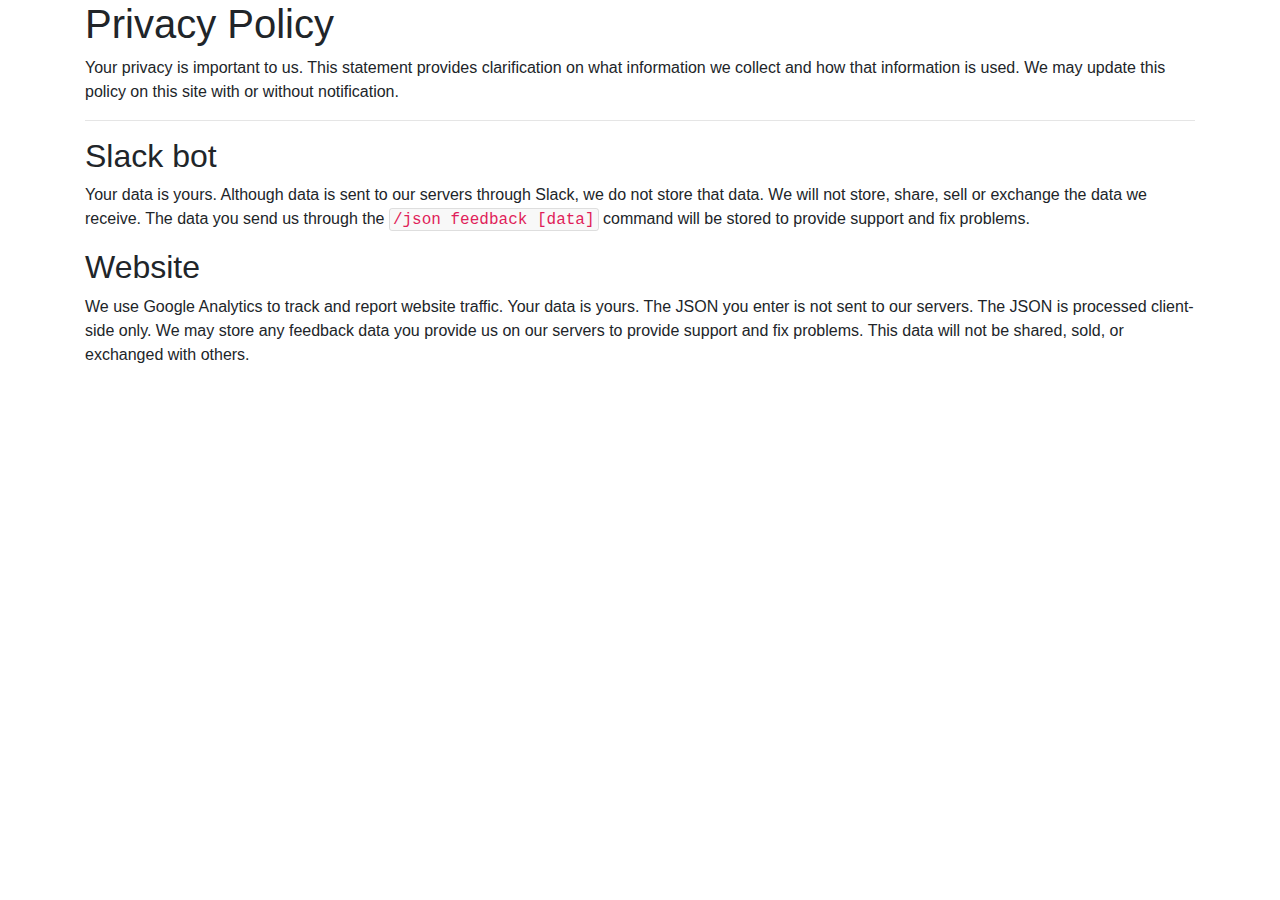
<file: privacy.html>
<!doctype html><html lang="en"><head><meta charset="utf-8"><meta http-equiv="X-UA-Compatible" content="IE=edge"><meta name="viewport" content="width=device-width,initial-scale=1,shrink-to-fit=no"><meta name="description" lang="en" content="Privacy policy"><title>Privacy</title><style>.align-baseline{vertical-align:baseline!important}.align-top{vertical-align:top!important}.align-middle{vertical-align:middle!important}.align-bottom{vertical-align:bottom!important}.align-text-bottom{vertical-align:text-bottom!important}.align-text-top{vertical-align:text-top!important}.bg-primary{background-color:#007bff!important}a.bg-primary:focus,a.bg-primary:hover,button.bg-primary:focus,button.bg-primary:hover{background-color:#0062cc!important}.bg-secondary{background-color:#6c757d!important}a.bg-secondary:focus,a.bg-secondary:hover,button.bg-secondary:focus,button.bg-secondary:hover{background-color:#545b62!important}.bg-success{background-color:#28a745!important}a.bg-success:focus,a.bg-success:hover,button.bg-success:focus,button.bg-success:hover{background-color:#1e7e34!important}.bg-info{background-color:#17a2b8!important}a.bg-info:focus,a.bg-info:hover,button.bg-info:focus,button.bg-info:hover{background-color:#117a8b!important}.bg-warning{background-color:#ffc107!important}a.bg-warning:focus,a.bg-warning:hover,button.bg-warning:focus,button.bg-warning:hover{background-color:#d39e00!important}.bg-danger{background-color:#dc3545!important}a.bg-danger:focus,a.bg-danger:hover,button.bg-danger:focus,button.bg-danger:hover{background-color:#bd2130!important}.bg-light{background-color:#f8f9fa!important}a.bg-light:focus,a.bg-light:hover,button.bg-light:focus,button.bg-light:hover{background-color:#dae0e5!important}.bg-dark{background-color:#343a40!important}a.bg-dark:focus,a.bg-dark:hover,button.bg-dark:focus,button.bg-dark:hover{background-color:#1d2124!important}.bg-white{background-color:#fff!important}.bg-transparent{background-color:transparent!important}.border{border:1px solid #dee2e6!important}.border-top{border-top:1px solid #dee2e6!important}.border-right{border-right:1px solid #dee2e6!important}.border-bottom{border-bottom:1px solid #dee2e6!important}.border-left{border-left:1px solid #dee2e6!important}.border-0{border:0!important}.border-top-0{border-top:0!important}.border-right-0{border-right:0!important}.border-bottom-0{border-bottom:0!important}.border-left-0{border-left:0!important}.border-primary{border-color:#007bff!important}.border-secondary{border-color:#6c757d!important}.border-success{border-color:#28a745!important}.border-info{border-color:#17a2b8!important}.border-warning{border-color:#ffc107!important}.border-danger{border-color:#dc3545!important}.border-light{border-color:#f8f9fa!important}.border-dark{border-color:#343a40!important}.border-white{border-color:#fff!important}.rounded-sm{border-radius:.2rem!important}.rounded{border-radius:.25rem!important}.rounded-right,.rounded-top{border-top-right-radius:.25rem!important}.rounded-top{border-top-left-radius:.25rem!important}.rounded-right{border-bottom-right-radius:.25rem!important}.rounded-bottom,.rounded-left{border-bottom-left-radius:.25rem!important}.rounded-bottom{border-bottom-right-radius:.25rem!important}.rounded-left{border-top-left-radius:.25rem!important}.rounded-lg{border-radius:.3rem!important}.rounded-circle{border-radius:50%!important}.rounded-pill{border-radius:50rem!important}.rounded-0{border-radius:0!important}.clearfix::after{clear:both}.d-none{display:none!important}.d-inline{display:inline!important}.d-inline-block{display:inline-block!important}.d-block{display:block!important}.d-table{display:table!important}.d-table-row{display:table-row!important}.d-table-cell{display:table-cell!important}.d-flex{display:flex!important}.d-inline-flex{display:inline-flex!important}@media (min-width:576px){.d-sm-none{display:none!important}.d-sm-inline{display:inline!important}.d-sm-inline-block{display:inline-block!important}.d-sm-block{display:block!important}.d-sm-table{display:table!important}.d-sm-table-row{display:table-row!important}.d-sm-table-cell{display:table-cell!important}.d-sm-flex{display:flex!important}.d-sm-inline-flex{display:inline-flex!important}}@media (min-width:768px){.d-md-none{display:none!important}.d-md-inline{display:inline!important}.d-md-inline-block{display:inline-block!important}.d-md-block{display:block!important}.d-md-table{display:table!important}.d-md-table-row{display:table-row!important}.d-md-table-cell{display:table-cell!important}.d-md-flex{display:flex!important}.d-md-inline-flex{display:inline-flex!important}}@media (min-width:992px){.d-lg-none{display:none!important}.d-lg-inline{display:inline!important}.d-lg-inline-block{display:inline-block!important}.d-lg-block{display:block!important}.d-lg-table{display:table!important}.d-lg-table-row{display:table-row!important}.d-lg-table-cell{display:table-cell!important}.d-lg-flex{display:flex!important}.d-lg-inline-flex{display:inline-flex!important}}@media (min-width:1200px){.d-xl-none{display:none!important}.d-xl-inline{display:inline!important}.d-xl-inline-block{display:inline-block!important}.d-xl-block{display:block!important}.d-xl-table{display:table!important}.d-xl-table-row{display:table-row!important}.d-xl-table-cell{display:table-cell!important}.d-xl-flex{display:flex!important}.d-xl-inline-flex{display:inline-flex!important}}@media print{.d-print-none{display:none!important}.d-print-inline{display:inline!important}.d-print-inline-block{display:inline-block!important}.d-print-block{display:block!important}.d-print-table{display:table!important}.d-print-table-row{display:table-row!important}.d-print-table-cell{display:table-cell!important}.d-print-flex{display:flex!important}.d-print-inline-flex{display:inline-flex!important}}.embed-responsive{position:relative;display:block;width:100%;padding:0;overflow:hidden}.clearfix::after,.embed-responsive::before{display:block;content:""}.embed-responsive .embed-responsive-item,.embed-responsive embed,.embed-responsive iframe,.embed-responsive object,.embed-responsive video{position:absolute;top:0;bottom:0;left:0;width:100%;height:100%;border:0}.embed-responsive-21by9::before{padding-top:42.85714%}.embed-responsive-16by9::before{padding-top:56.25%}.embed-responsive-4by3::before{padding-top:75%}.embed-responsive-1by1::before{padding-top:100%}.flex-row{flex-direction:row!important}.flex-column{flex-direction:column!important}.flex-row-reverse{flex-direction:row-reverse!important}.flex-column-reverse{flex-direction:column-reverse!important}.flex-wrap{flex-wrap:wrap!important}.flex-nowrap{flex-wrap:nowrap!important}.flex-wrap-reverse{flex-wrap:wrap-reverse!important}.flex-fill{flex:1 1 auto!important}.flex-grow-0{flex-grow:0!important}.flex-grow-1{flex-grow:1!important}.flex-shrink-0{flex-shrink:0!important}.flex-shrink-1{flex-shrink:1!important}.justify-content-start{justify-content:flex-start!important}.justify-content-end{justify-content:flex-end!important}.justify-content-center{justify-content:center!important}.justify-content-between{justify-content:space-between!important}.justify-content-around{justify-content:space-around!important}.align-items-start{align-items:flex-start!important}.align-items-end{align-items:flex-end!important}.align-items-center{align-items:center!important}.align-items-baseline{align-items:baseline!important}.align-items-stretch{align-items:stretch!important}.align-content-start{align-content:flex-start!important}.align-content-end{align-content:flex-end!important}.align-content-center{align-content:center!important}.align-content-between{align-content:space-between!important}.align-content-around{align-content:space-around!important}.align-content-stretch{align-content:stretch!important}.align-self-auto{align-self:auto!important}.align-self-start{align-self:flex-start!important}.align-self-end{align-self:flex-end!important}.align-self-center{align-self:center!important}.align-self-baseline{align-self:baseline!important}.align-self-stretch{align-self:stretch!important}@media (min-width:576px){.flex-sm-row{flex-direction:row!important}.flex-sm-column{flex-direction:column!important}.flex-sm-row-reverse{flex-direction:row-reverse!important}.flex-sm-column-reverse{flex-direction:column-reverse!important}.flex-sm-wrap{flex-wrap:wrap!important}.flex-sm-nowrap{flex-wrap:nowrap!important}.flex-sm-wrap-reverse{flex-wrap:wrap-reverse!important}.flex-sm-fill{flex:1 1 auto!important}.flex-sm-grow-0{flex-grow:0!important}.flex-sm-grow-1{flex-grow:1!important}.flex-sm-shrink-0{flex-shrink:0!important}.flex-sm-shrink-1{flex-shrink:1!important}.justify-content-sm-start{justify-content:flex-start!important}.justify-content-sm-end{justify-content:flex-end!important}.justify-content-sm-center{justify-content:center!important}.justify-content-sm-between{justify-content:space-between!important}.justify-content-sm-around{justify-content:space-around!important}.align-items-sm-start{align-items:flex-start!important}.align-items-sm-end{align-items:flex-end!important}.align-items-sm-center{align-items:center!important}.align-items-sm-baseline{align-items:baseline!important}.align-items-sm-stretch{align-items:stretch!important}.align-content-sm-start{align-content:flex-start!important}.align-content-sm-end{align-content:flex-end!important}.align-content-sm-center{align-content:center!important}.align-content-sm-between{align-content:space-between!important}.align-content-sm-around{align-content:space-around!important}.align-content-sm-stretch{align-content:stretch!important}.align-self-sm-auto{align-self:auto!important}.align-self-sm-start{align-self:flex-start!important}.align-self-sm-end{align-self:flex-end!important}.align-self-sm-center{align-self:center!important}.align-self-sm-baseline{align-self:baseline!important}.align-self-sm-stretch{align-self:stretch!important}}@media (min-width:768px){.flex-md-row{flex-direction:row!important}.flex-md-column{flex-direction:column!important}.flex-md-row-reverse{flex-direction:row-reverse!important}.flex-md-column-reverse{flex-direction:column-reverse!important}.flex-md-wrap{flex-wrap:wrap!important}.flex-md-nowrap{flex-wrap:nowrap!important}.flex-md-wrap-reverse{flex-wrap:wrap-reverse!important}.flex-md-fill{flex:1 1 auto!important}.flex-md-grow-0{flex-grow:0!important}.flex-md-grow-1{flex-grow:1!important}.flex-md-shrink-0{flex-shrink:0!important}.flex-md-shrink-1{flex-shrink:1!important}.justify-content-md-start{justify-content:flex-start!important}.justify-content-md-end{justify-content:flex-end!important}.justify-content-md-center{justify-content:center!important}.justify-content-md-between{justify-content:space-between!important}.justify-content-md-around{justify-content:space-around!important}.align-items-md-start{align-items:flex-start!important}.align-items-md-end{align-items:flex-end!important}.align-items-md-center{align-items:center!important}.align-items-md-baseline{align-items:baseline!important}.align-items-md-stretch{align-items:stretch!important}.align-content-md-start{align-content:flex-start!important}.align-content-md-end{align-content:flex-end!important}.align-content-md-center{align-content:center!important}.align-content-md-between{align-content:space-between!important}.align-content-md-around{align-content:space-around!important}.align-content-md-stretch{align-content:stretch!important}.align-self-md-auto{align-self:auto!important}.align-self-md-start{align-self:flex-start!important}.align-self-md-end{align-self:flex-end!important}.align-self-md-center{align-self:center!important}.align-self-md-baseline{align-self:baseline!important}.align-self-md-stretch{align-self:stretch!important}}@media (min-width:992px){.flex-lg-row{flex-direction:row!important}.flex-lg-column{flex-direction:column!important}.flex-lg-row-reverse{flex-direction:row-reverse!important}.flex-lg-column-reverse{flex-direction:column-reverse!important}.flex-lg-wrap{flex-wrap:wrap!important}.flex-lg-nowrap{flex-wrap:nowrap!important}.flex-lg-wrap-reverse{flex-wrap:wrap-reverse!important}.flex-lg-fill{flex:1 1 auto!important}.flex-lg-grow-0{flex-grow:0!important}.flex-lg-grow-1{flex-grow:1!important}.flex-lg-shrink-0{flex-shrink:0!important}.flex-lg-shrink-1{flex-shrink:1!important}.justify-content-lg-start{justify-content:flex-start!important}.justify-content-lg-end{justify-content:flex-end!important}.justify-content-lg-center{justify-content:center!important}.justify-content-lg-between{justify-content:space-between!important}.justify-content-lg-around{justify-content:space-around!important}.align-items-lg-start{align-items:flex-start!important}.align-items-lg-end{align-items:flex-end!important}.align-items-lg-center{align-items:center!important}.align-items-lg-baseline{align-items:baseline!important}.align-items-lg-stretch{align-items:stretch!important}.align-content-lg-start{align-content:flex-start!important}.align-content-lg-end{align-content:flex-end!important}.align-content-lg-center{align-content:center!important}.align-content-lg-between{align-content:space-between!important}.align-content-lg-around{align-content:space-around!important}.align-content-lg-stretch{align-content:stretch!important}.align-self-lg-auto{align-self:auto!important}.align-self-lg-start{align-self:flex-start!important}.align-self-lg-end{align-self:flex-end!important}.align-self-lg-center{align-self:center!important}.align-self-lg-baseline{align-self:baseline!important}.align-self-lg-stretch{align-self:stretch!important}}@media (min-width:1200px){.flex-xl-row{flex-direction:row!important}.flex-xl-column{flex-direction:column!important}.flex-xl-row-reverse{flex-direction:row-reverse!important}.flex-xl-column-reverse{flex-direction:column-reverse!important}.flex-xl-wrap{flex-wrap:wrap!important}.flex-xl-nowrap{flex-wrap:nowrap!important}.flex-xl-wrap-reverse{flex-wrap:wrap-reverse!important}.flex-xl-fill{flex:1 1 auto!important}.flex-xl-grow-0{flex-grow:0!important}.flex-xl-grow-1{flex-grow:1!important}.flex-xl-shrink-0{flex-shrink:0!important}.flex-xl-shrink-1{flex-shrink:1!important}.justify-content-xl-start{justify-content:flex-start!important}.justify-content-xl-end{justify-content:flex-end!important}.justify-content-xl-center{justify-content:center!important}.justify-content-xl-between{justify-content:space-between!important}.justify-content-xl-around{justify-content:space-around!important}.align-items-xl-start{align-items:flex-start!important}.align-items-xl-end{align-items:flex-end!important}.align-items-xl-center{align-items:center!important}.align-items-xl-baseline{align-items:baseline!important}.align-items-xl-stretch{align-items:stretch!important}.align-content-xl-start{align-content:flex-start!important}.align-content-xl-end{align-content:flex-end!important}.align-content-xl-center{align-content:center!important}.align-content-xl-between{align-content:space-between!important}.align-content-xl-around{align-content:space-around!important}.align-content-xl-stretch{align-content:stretch!important}.align-self-xl-auto{align-self:auto!important}.align-self-xl-start{align-self:flex-start!important}.align-self-xl-end{align-self:flex-end!important}.align-self-xl-center{align-self:center!important}.align-self-xl-baseline{align-self:baseline!important}.align-self-xl-stretch{align-self:stretch!important}}.float-left{float:left!important}.float-right{float:right!important}.float-none{float:none!important}@media (min-width:576px){.float-sm-left{float:left!important}.float-sm-right{float:right!important}.float-sm-none{float:none!important}}@media (min-width:768px){.float-md-left{float:left!important}.float-md-right{float:right!important}.float-md-none{float:none!important}}@media (min-width:992px){.float-lg-left{float:left!important}.float-lg-right{float:right!important}.float-lg-none{float:none!important}}@media (min-width:1200px){.float-xl-left{float:left!important}.float-xl-right{float:right!important}.float-xl-none{float:none!important}}.overflow-auto{overflow:auto!important}.overflow-hidden{overflow:hidden!important}.position-static{position:static!important}.position-relative{position:relative!important}.position-absolute{position:absolute!important}.position-fixed{position:fixed!important}.position-sticky{position:-webkit-sticky!important;position:sticky!important}.fixed-bottom,.fixed-top{position:fixed;right:0;left:0;z-index:1030}.fixed-top{top:0}.fixed-bottom{bottom:0}@supports ((position:-webkit-sticky) or (position:sticky)){.sticky-top{position:-webkit-sticky;position:sticky;top:0;z-index:1020}}.sr-only{position:absolute;width:1px;height:1px;padding:0;overflow:hidden;clip:rect(0,0,0,0);white-space:nowrap;border:0}.sr-only-focusable:active,.sr-only-focusable:focus{position:static;width:auto;height:auto;overflow:visible;clip:auto;white-space:normal}.shadow-sm{box-shadow:0 .125rem .25rem rgba(0,0,0,.075)!important}.shadow{box-shadow:0 .5rem 1rem rgba(0,0,0,.15)!important}.shadow-lg{box-shadow:0 1rem 3rem rgba(0,0,0,.175)!important}.shadow-none{box-shadow:none!important}.w-25{width:25%!important}.w-50{width:50%!important}.w-75{width:75%!important}.w-100{width:100%!important}.w-auto{width:auto!important}.h-25{height:25%!important}.h-50{height:50%!important}.h-75{height:75%!important}.h-100{height:100%!important}.h-auto{height:auto!important}.mw-100{max-width:100%!important}.mh-100{max-height:100%!important}.min-vw-100{min-width:100vw!important}.min-vh-100{min-height:100vh!important}.vw-100{width:100vw!important}.vh-100{height:100vh!important}.stretched-link::after{position:absolute;top:0;right:0;bottom:0;left:0;z-index:1;pointer-events:auto;content:"";background-color:transparent}.m-0{margin:0!important}.mt-0,.my-0{margin-top:0!important}.mr-0,.mx-0{margin-right:0!important}.mb-0,.my-0{margin-bottom:0!important}.ml-0,.mx-0{margin-left:0!important}.m-1{margin:.25rem!important}.mt-1,.my-1{margin-top:.25rem!important}.mr-1,.mx-1{margin-right:.25rem!important}.mb-1,.my-1{margin-bottom:.25rem!important}.ml-1,.mx-1{margin-left:.25rem!important}.m-2{margin:.5rem!important}.mt-2,.my-2{margin-top:.5rem!important}.mr-2,.mx-2{margin-right:.5rem!important}.mb-2,.my-2{margin-bottom:.5rem!important}.ml-2,.mx-2{margin-left:.5rem!important}.m-3{margin:1rem!important}.mt-3,.my-3{margin-top:1rem!important}.mr-3,.mx-3{margin-right:1rem!important}.mb-3,.my-3{margin-bottom:1rem!important}.ml-3,.mx-3{margin-left:1rem!important}.m-4{margin:1.5rem!important}.mt-4,.my-4{margin-top:1.5rem!important}.mr-4,.mx-4{margin-right:1.5rem!important}.mb-4,.my-4{margin-bottom:1.5rem!important}.ml-4,.mx-4{margin-left:1.5rem!important}.m-5{margin:3rem!important}.mt-5,.my-5{margin-top:3rem!important}.mr-5,.mx-5{margin-right:3rem!important}.mb-5,.my-5{margin-bottom:3rem!important}.ml-5,.mx-5{margin-left:3rem!important}.p-0{padding:0!important}.pt-0,.py-0{padding-top:0!important}.pr-0,.px-0{padding-right:0!important}.pb-0,.py-0{padding-bottom:0!important}.pl-0,.px-0{padding-left:0!important}.p-1{padding:.25rem!important}.pt-1,.py-1{padding-top:.25rem!important}.pr-1,.px-1{padding-right:.25rem!important}.pb-1,.py-1{padding-bottom:.25rem!important}.pl-1,.px-1{padding-left:.25rem!important}.p-2{padding:.5rem!important}.pt-2,.py-2{padding-top:.5rem!important}.pr-2,.px-2{padding-right:.5rem!important}.pb-2,.py-2{padding-bottom:.5rem!important}.pl-2,.px-2{padding-left:.5rem!important}.p-3{padding:1rem!important}.pt-3,.py-3{padding-top:1rem!important}.pr-3,.px-3{padding-right:1rem!important}.pb-3,.py-3{padding-bottom:1rem!important}.pl-3,.px-3{padding-left:1rem!important}.p-4{padding:1.5rem!important}.pt-4,.py-4{padding-top:1.5rem!important}.pr-4,.px-4{padding-right:1.5rem!important}.pb-4,.py-4{padding-bottom:1.5rem!important}.pl-4,.px-4{padding-left:1.5rem!important}.p-5{padding:3rem!important}.pt-5,.py-5{padding-top:3rem!important}.pr-5,.px-5{padding-right:3rem!important}.pb-5,.py-5{padding-bottom:3rem!important}.pl-5,.px-5{padding-left:3rem!important}.m-n1{margin:-.25rem!important}.mt-n1,.my-n1{margin-top:-.25rem!important}.mr-n1,.mx-n1{margin-right:-.25rem!important}.mb-n1,.my-n1{margin-bottom:-.25rem!important}.ml-n1,.mx-n1{margin-left:-.25rem!important}.m-n2{margin:-.5rem!important}.mt-n2,.my-n2{margin-top:-.5rem!important}.mr-n2,.mx-n2{margin-right:-.5rem!important}.mb-n2,.my-n2{margin-bottom:-.5rem!important}.ml-n2,.mx-n2{margin-left:-.5rem!important}.m-n3{margin:-1rem!important}.mt-n3,.my-n3{margin-top:-1rem!important}.mr-n3,.mx-n3{margin-right:-1rem!important}.mb-n3,.my-n3{margin-bottom:-1rem!important}.ml-n3,.mx-n3{margin-left:-1rem!important}.m-n4{margin:-1.5rem!important}.mt-n4,.my-n4{margin-top:-1.5rem!important}.mr-n4,.mx-n4{margin-right:-1.5rem!important}.mb-n4,.my-n4{margin-bottom:-1.5rem!important}.ml-n4,.mx-n4{margin-left:-1.5rem!important}.m-n5{margin:-3rem!important}.mt-n5,.my-n5{margin-top:-3rem!important}.mr-n5,.mx-n5{margin-right:-3rem!important}.mb-n5,.my-n5{margin-bottom:-3rem!important}.ml-n5,.mx-n5{margin-left:-3rem!important}.m-auto{margin:auto!important}.mt-auto,.my-auto{margin-top:auto!important}.mr-auto,.mx-auto{margin-right:auto!important}.mb-auto,.my-auto{margin-bottom:auto!important}.ml-auto,.mx-auto{margin-left:auto!important}@media (min-width:576px){.m-sm-0{margin:0!important}.mt-sm-0,.my-sm-0{margin-top:0!important}.mr-sm-0,.mx-sm-0{margin-right:0!important}.mb-sm-0,.my-sm-0{margin-bottom:0!important}.ml-sm-0,.mx-sm-0{margin-left:0!important}.m-sm-1{margin:.25rem!important}.mt-sm-1,.my-sm-1{margin-top:.25rem!important}.mr-sm-1,.mx-sm-1{margin-right:.25rem!important}.mb-sm-1,.my-sm-1{margin-bottom:.25rem!important}.ml-sm-1,.mx-sm-1{margin-left:.25rem!important}.m-sm-2{margin:.5rem!important}.mt-sm-2,.my-sm-2{margin-top:.5rem!important}.mr-sm-2,.mx-sm-2{margin-right:.5rem!important}.mb-sm-2,.my-sm-2{margin-bottom:.5rem!important}.ml-sm-2,.mx-sm-2{margin-left:.5rem!important}.m-sm-3{margin:1rem!important}.mt-sm-3,.my-sm-3{margin-top:1rem!important}.mr-sm-3,.mx-sm-3{margin-right:1rem!important}.mb-sm-3,.my-sm-3{margin-bottom:1rem!important}.ml-sm-3,.mx-sm-3{margin-left:1rem!important}.m-sm-4{margin:1.5rem!important}.mt-sm-4,.my-sm-4{margin-top:1.5rem!important}.mr-sm-4,.mx-sm-4{margin-right:1.5rem!important}.mb-sm-4,.my-sm-4{margin-bottom:1.5rem!important}.ml-sm-4,.mx-sm-4{margin-left:1.5rem!important}.m-sm-5{margin:3rem!important}.mt-sm-5,.my-sm-5{margin-top:3rem!important}.mr-sm-5,.mx-sm-5{margin-right:3rem!important}.mb-sm-5,.my-sm-5{margin-bottom:3rem!important}.ml-sm-5,.mx-sm-5{margin-left:3rem!important}.p-sm-0{padding:0!important}.pt-sm-0,.py-sm-0{padding-top:0!important}.pr-sm-0,.px-sm-0{padding-right:0!important}.pb-sm-0,.py-sm-0{padding-bottom:0!important}.pl-sm-0,.px-sm-0{padding-left:0!important}.p-sm-1{padding:.25rem!important}.pt-sm-1,.py-sm-1{padding-top:.25rem!important}.pr-sm-1,.px-sm-1{padding-right:.25rem!important}.pb-sm-1,.py-sm-1{padding-bottom:.25rem!important}.pl-sm-1,.px-sm-1{padding-left:.25rem!important}.p-sm-2{padding:.5rem!important}.pt-sm-2,.py-sm-2{padding-top:.5rem!important}.pr-sm-2,.px-sm-2{padding-right:.5rem!important}.pb-sm-2,.py-sm-2{padding-bottom:.5rem!important}.pl-sm-2,.px-sm-2{padding-left:.5rem!important}.p-sm-3{padding:1rem!important}.pt-sm-3,.py-sm-3{padding-top:1rem!important}.pr-sm-3,.px-sm-3{padding-right:1rem!important}.pb-sm-3,.py-sm-3{padding-bottom:1rem!important}.pl-sm-3,.px-sm-3{padding-left:1rem!important}.p-sm-4{padding:1.5rem!important}.pt-sm-4,.py-sm-4{padding-top:1.5rem!important}.pr-sm-4,.px-sm-4{padding-right:1.5rem!important}.pb-sm-4,.py-sm-4{padding-bottom:1.5rem!important}.pl-sm-4,.px-sm-4{padding-left:1.5rem!important}.p-sm-5{padding:3rem!important}.pt-sm-5,.py-sm-5{padding-top:3rem!important}.pr-sm-5,.px-sm-5{padding-right:3rem!important}.pb-sm-5,.py-sm-5{padding-bottom:3rem!important}.pl-sm-5,.px-sm-5{padding-left:3rem!important}.m-sm-n1{margin:-.25rem!important}.mt-sm-n1,.my-sm-n1{margin-top:-.25rem!important}.mr-sm-n1,.mx-sm-n1{margin-right:-.25rem!important}.mb-sm-n1,.my-sm-n1{margin-bottom:-.25rem!important}.ml-sm-n1,.mx-sm-n1{margin-left:-.25rem!important}.m-sm-n2{margin:-.5rem!important}.mt-sm-n2,.my-sm-n2{margin-top:-.5rem!important}.mr-sm-n2,.mx-sm-n2{margin-right:-.5rem!important}.mb-sm-n2,.my-sm-n2{margin-bottom:-.5rem!important}.ml-sm-n2,.mx-sm-n2{margin-left:-.5rem!important}.m-sm-n3{margin:-1rem!important}.mt-sm-n3,.my-sm-n3{margin-top:-1rem!important}.mr-sm-n3,.mx-sm-n3{margin-right:-1rem!important}.mb-sm-n3,.my-sm-n3{margin-bottom:-1rem!important}.ml-sm-n3,.mx-sm-n3{margin-left:-1rem!important}.m-sm-n4{margin:-1.5rem!important}.mt-sm-n4,.my-sm-n4{margin-top:-1.5rem!important}.mr-sm-n4,.mx-sm-n4{margin-right:-1.5rem!important}.mb-sm-n4,.my-sm-n4{margin-bottom:-1.5rem!important}.ml-sm-n4,.mx-sm-n4{margin-left:-1.5rem!important}.m-sm-n5{margin:-3rem!important}.mt-sm-n5,.my-sm-n5{margin-top:-3rem!important}.mr-sm-n5,.mx-sm-n5{margin-right:-3rem!important}.mb-sm-n5,.my-sm-n5{margin-bottom:-3rem!important}.ml-sm-n5,.mx-sm-n5{margin-left:-3rem!important}.m-sm-auto{margin:auto!important}.mt-sm-auto,.my-sm-auto{margin-top:auto!important}.mr-sm-auto,.mx-sm-auto{margin-right:auto!important}.mb-sm-auto,.my-sm-auto{margin-bottom:auto!important}.ml-sm-auto,.mx-sm-auto{margin-left:auto!important}}@media (min-width:768px){.m-md-0{margin:0!important}.mt-md-0,.my-md-0{margin-top:0!important}.mr-md-0,.mx-md-0{margin-right:0!important}.mb-md-0,.my-md-0{margin-bottom:0!important}.ml-md-0,.mx-md-0{margin-left:0!important}.m-md-1{margin:.25rem!important}.mt-md-1,.my-md-1{margin-top:.25rem!important}.mr-md-1,.mx-md-1{margin-right:.25rem!important}.mb-md-1,.my-md-1{margin-bottom:.25rem!important}.ml-md-1,.mx-md-1{margin-left:.25rem!important}.m-md-2{margin:.5rem!important}.mt-md-2,.my-md-2{margin-top:.5rem!important}.mr-md-2,.mx-md-2{margin-right:.5rem!important}.mb-md-2,.my-md-2{margin-bottom:.5rem!important}.ml-md-2,.mx-md-2{margin-left:.5rem!important}.m-md-3{margin:1rem!important}.mt-md-3,.my-md-3{margin-top:1rem!important}.mr-md-3,.mx-md-3{margin-right:1rem!important}.mb-md-3,.my-md-3{margin-bottom:1rem!important}.ml-md-3,.mx-md-3{margin-left:1rem!important}.m-md-4{margin:1.5rem!important}.mt-md-4,.my-md-4{margin-top:1.5rem!important}.mr-md-4,.mx-md-4{margin-right:1.5rem!important}.mb-md-4,.my-md-4{margin-bottom:1.5rem!important}.ml-md-4,.mx-md-4{margin-left:1.5rem!important}.m-md-5{margin:3rem!important}.mt-md-5,.my-md-5{margin-top:3rem!important}.mr-md-5,.mx-md-5{margin-right:3rem!important}.mb-md-5,.my-md-5{margin-bottom:3rem!important}.ml-md-5,.mx-md-5{margin-left:3rem!important}.p-md-0{padding:0!important}.pt-md-0,.py-md-0{padding-top:0!important}.pr-md-0,.px-md-0{padding-right:0!important}.pb-md-0,.py-md-0{padding-bottom:0!important}.pl-md-0,.px-md-0{padding-left:0!important}.p-md-1{padding:.25rem!important}.pt-md-1,.py-md-1{padding-top:.25rem!important}.pr-md-1,.px-md-1{padding-right:.25rem!important}.pb-md-1,.py-md-1{padding-bottom:.25rem!important}.pl-md-1,.px-md-1{padding-left:.25rem!important}.p-md-2{padding:.5rem!important}.pt-md-2,.py-md-2{padding-top:.5rem!important}.pr-md-2,.px-md-2{padding-right:.5rem!important}.pb-md-2,.py-md-2{padding-bottom:.5rem!important}.pl-md-2,.px-md-2{padding-left:.5rem!important}.p-md-3{padding:1rem!important}.pt-md-3,.py-md-3{padding-top:1rem!important}.pr-md-3,.px-md-3{padding-right:1rem!important}.pb-md-3,.py-md-3{padding-bottom:1rem!important}.pl-md-3,.px-md-3{padding-left:1rem!important}.p-md-4{padding:1.5rem!important}.pt-md-4,.py-md-4{padding-top:1.5rem!important}.pr-md-4,.px-md-4{padding-right:1.5rem!important}.pb-md-4,.py-md-4{padding-bottom:1.5rem!important}.pl-md-4,.px-md-4{padding-left:1.5rem!important}.p-md-5{padding:3rem!important}.pt-md-5,.py-md-5{padding-top:3rem!important}.pr-md-5,.px-md-5{padding-right:3rem!important}.pb-md-5,.py-md-5{padding-bottom:3rem!important}.pl-md-5,.px-md-5{padding-left:3rem!important}.m-md-n1{margin:-.25rem!important}.mt-md-n1,.my-md-n1{margin-top:-.25rem!important}.mr-md-n1,.mx-md-n1{margin-right:-.25rem!important}.mb-md-n1,.my-md-n1{margin-bottom:-.25rem!important}.ml-md-n1,.mx-md-n1{margin-left:-.25rem!important}.m-md-n2{margin:-.5rem!important}.mt-md-n2,.my-md-n2{margin-top:-.5rem!important}.mr-md-n2,.mx-md-n2{margin-right:-.5rem!important}.mb-md-n2,.my-md-n2{margin-bottom:-.5rem!important}.ml-md-n2,.mx-md-n2{margin-left:-.5rem!important}.m-md-n3{margin:-1rem!important}.mt-md-n3,.my-md-n3{margin-top:-1rem!important}.mr-md-n3,.mx-md-n3{margin-right:-1rem!important}.mb-md-n3,.my-md-n3{margin-bottom:-1rem!important}.ml-md-n3,.mx-md-n3{margin-left:-1rem!important}.m-md-n4{margin:-1.5rem!important}.mt-md-n4,.my-md-n4{margin-top:-1.5rem!important}.mr-md-n4,.mx-md-n4{margin-right:-1.5rem!important}.mb-md-n4,.my-md-n4{margin-bottom:-1.5rem!important}.ml-md-n4,.mx-md-n4{margin-left:-1.5rem!important}.m-md-n5{margin:-3rem!important}.mt-md-n5,.my-md-n5{margin-top:-3rem!important}.mr-md-n5,.mx-md-n5{margin-right:-3rem!important}.mb-md-n5,.my-md-n5{margin-bottom:-3rem!important}.ml-md-n5,.mx-md-n5{margin-left:-3rem!important}.m-md-auto{margin:auto!important}.mt-md-auto,.my-md-auto{margin-top:auto!important}.mr-md-auto,.mx-md-auto{margin-right:auto!important}.mb-md-auto,.my-md-auto{margin-bottom:auto!important}.ml-md-auto,.mx-md-auto{margin-left:auto!important}}@media (min-width:992px){.m-lg-0{margin:0!important}.mt-lg-0,.my-lg-0{margin-top:0!important}.mr-lg-0,.mx-lg-0{margin-right:0!important}.mb-lg-0,.my-lg-0{margin-bottom:0!important}.ml-lg-0,.mx-lg-0{margin-left:0!important}.m-lg-1{margin:.25rem!important}.mt-lg-1,.my-lg-1{margin-top:.25rem!important}.mr-lg-1,.mx-lg-1{margin-right:.25rem!important}.mb-lg-1,.my-lg-1{margin-bottom:.25rem!important}.ml-lg-1,.mx-lg-1{margin-left:.25rem!important}.m-lg-2{margin:.5rem!important}.mt-lg-2,.my-lg-2{margin-top:.5rem!important}.mr-lg-2,.mx-lg-2{margin-right:.5rem!important}.mb-lg-2,.my-lg-2{margin-bottom:.5rem!important}.ml-lg-2,.mx-lg-2{margin-left:.5rem!important}.m-lg-3{margin:1rem!important}.mt-lg-3,.my-lg-3{margin-top:1rem!important}.mr-lg-3,.mx-lg-3{margin-right:1rem!important}.mb-lg-3,.my-lg-3{margin-bottom:1rem!important}.ml-lg-3,.mx-lg-3{margin-left:1rem!important}.m-lg-4{margin:1.5rem!important}.mt-lg-4,.my-lg-4{margin-top:1.5rem!important}.mr-lg-4,.mx-lg-4{margin-right:1.5rem!important}.mb-lg-4,.my-lg-4{margin-bottom:1.5rem!important}.ml-lg-4,.mx-lg-4{margin-left:1.5rem!important}.m-lg-5{margin:3rem!important}.mt-lg-5,.my-lg-5{margin-top:3rem!important}.mr-lg-5,.mx-lg-5{margin-right:3rem!important}.mb-lg-5,.my-lg-5{margin-bottom:3rem!important}.ml-lg-5,.mx-lg-5{margin-left:3rem!important}.p-lg-0{padding:0!important}.pt-lg-0,.py-lg-0{padding-top:0!important}.pr-lg-0,.px-lg-0{padding-right:0!important}.pb-lg-0,.py-lg-0{padding-bottom:0!important}.pl-lg-0,.px-lg-0{padding-left:0!important}.p-lg-1{padding:.25rem!important}.pt-lg-1,.py-lg-1{padding-top:.25rem!important}.pr-lg-1,.px-lg-1{padding-right:.25rem!important}.pb-lg-1,.py-lg-1{padding-bottom:.25rem!important}.pl-lg-1,.px-lg-1{padding-left:.25rem!important}.p-lg-2{padding:.5rem!important}.pt-lg-2,.py-lg-2{padding-top:.5rem!important}.pr-lg-2,.px-lg-2{padding-right:.5rem!important}.pb-lg-2,.py-lg-2{padding-bottom:.5rem!important}.pl-lg-2,.px-lg-2{padding-left:.5rem!important}.p-lg-3{padding:1rem!important}.pt-lg-3,.py-lg-3{padding-top:1rem!important}.pr-lg-3,.px-lg-3{padding-right:1rem!important}.pb-lg-3,.py-lg-3{padding-bottom:1rem!important}.pl-lg-3,.px-lg-3{padding-left:1rem!important}.p-lg-4{padding:1.5rem!important}.pt-lg-4,.py-lg-4{padding-top:1.5rem!important}.pr-lg-4,.px-lg-4{padding-right:1.5rem!important}.pb-lg-4,.py-lg-4{padding-bottom:1.5rem!important}.pl-lg-4,.px-lg-4{padding-left:1.5rem!important}.p-lg-5{padding:3rem!important}.pt-lg-5,.py-lg-5{padding-top:3rem!important}.pr-lg-5,.px-lg-5{padding-right:3rem!important}.pb-lg-5,.py-lg-5{padding-bottom:3rem!important}.pl-lg-5,.px-lg-5{padding-left:3rem!important}.m-lg-n1{margin:-.25rem!important}.mt-lg-n1,.my-lg-n1{margin-top:-.25rem!important}.mr-lg-n1,.mx-lg-n1{margin-right:-.25rem!important}.mb-lg-n1,.my-lg-n1{margin-bottom:-.25rem!important}.ml-lg-n1,.mx-lg-n1{margin-left:-.25rem!important}.m-lg-n2{margin:-.5rem!important}.mt-lg-n2,.my-lg-n2{margin-top:-.5rem!important}.mr-lg-n2,.mx-lg-n2{margin-right:-.5rem!important}.mb-lg-n2,.my-lg-n2{margin-bottom:-.5rem!important}.ml-lg-n2,.mx-lg-n2{margin-left:-.5rem!important}.m-lg-n3{margin:-1rem!important}.mt-lg-n3,.my-lg-n3{margin-top:-1rem!important}.mr-lg-n3,.mx-lg-n3{margin-right:-1rem!important}.mb-lg-n3,.my-lg-n3{margin-bottom:-1rem!important}.ml-lg-n3,.mx-lg-n3{margin-left:-1rem!important}.m-lg-n4{margin:-1.5rem!important}.mt-lg-n4,.my-lg-n4{margin-top:-1.5rem!important}.mr-lg-n4,.mx-lg-n4{margin-right:-1.5rem!important}.mb-lg-n4,.my-lg-n4{margin-bottom:-1.5rem!important}.ml-lg-n4,.mx-lg-n4{margin-left:-1.5rem!important}.m-lg-n5{margin:-3rem!important}.mt-lg-n5,.my-lg-n5{margin-top:-3rem!important}.mr-lg-n5,.mx-lg-n5{margin-right:-3rem!important}.mb-lg-n5,.my-lg-n5{margin-bottom:-3rem!important}.ml-lg-n5,.mx-lg-n5{margin-left:-3rem!important}.m-lg-auto{margin:auto!important}.mt-lg-auto,.my-lg-auto{margin-top:auto!important}.mr-lg-auto,.mx-lg-auto{margin-right:auto!important}.mb-lg-auto,.my-lg-auto{margin-bottom:auto!important}.ml-lg-auto,.mx-lg-auto{margin-left:auto!important}}@media (min-width:1200px){.m-xl-0{margin:0!important}.mt-xl-0,.my-xl-0{margin-top:0!important}.mr-xl-0,.mx-xl-0{margin-right:0!important}.mb-xl-0,.my-xl-0{margin-bottom:0!important}.ml-xl-0,.mx-xl-0{margin-left:0!important}.m-xl-1{margin:.25rem!important}.mt-xl-1,.my-xl-1{margin-top:.25rem!important}.mr-xl-1,.mx-xl-1{margin-right:.25rem!important}.mb-xl-1,.my-xl-1{margin-bottom:.25rem!important}.ml-xl-1,.mx-xl-1{margin-left:.25rem!important}.m-xl-2{margin:.5rem!important}.mt-xl-2,.my-xl-2{margin-top:.5rem!important}.mr-xl-2,.mx-xl-2{margin-right:.5rem!important}.mb-xl-2,.my-xl-2{margin-bottom:.5rem!important}.ml-xl-2,.mx-xl-2{margin-left:.5rem!important}.m-xl-3{margin:1rem!important}.mt-xl-3,.my-xl-3{margin-top:1rem!important}.mr-xl-3,.mx-xl-3{margin-right:1rem!important}.mb-xl-3,.my-xl-3{margin-bottom:1rem!important}.ml-xl-3,.mx-xl-3{margin-left:1rem!important}.m-xl-4{margin:1.5rem!important}.mt-xl-4,.my-xl-4{margin-top:1.5rem!important}.mr-xl-4,.mx-xl-4{margin-right:1.5rem!important}.mb-xl-4,.my-xl-4{margin-bottom:1.5rem!important}.ml-xl-4,.mx-xl-4{margin-left:1.5rem!important}.m-xl-5{margin:3rem!important}.mt-xl-5,.my-xl-5{margin-top:3rem!important}.mr-xl-5,.mx-xl-5{margin-right:3rem!important}.mb-xl-5,.my-xl-5{margin-bottom:3rem!important}.ml-xl-5,.mx-xl-5{margin-left:3rem!important}.p-xl-0{padding:0!important}.pt-xl-0,.py-xl-0{padding-top:0!important}.pr-xl-0,.px-xl-0{padding-right:0!important}.pb-xl-0,.py-xl-0{padding-bottom:0!important}.pl-xl-0,.px-xl-0{padding-left:0!important}.p-xl-1{padding:.25rem!important}.pt-xl-1,.py-xl-1{padding-top:.25rem!important}.pr-xl-1,.px-xl-1{padding-right:.25rem!important}.pb-xl-1,.py-xl-1{padding-bottom:.25rem!important}.pl-xl-1,.px-xl-1{padding-left:.25rem!important}.p-xl-2{padding:.5rem!important}.pt-xl-2,.py-xl-2{padding-top:.5rem!important}.pr-xl-2,.px-xl-2{padding-right:.5rem!important}.pb-xl-2,.py-xl-2{padding-bottom:.5rem!important}.pl-xl-2,.px-xl-2{padding-left:.5rem!important}.p-xl-3{padding:1rem!important}.pt-xl-3,.py-xl-3{padding-top:1rem!important}.pr-xl-3,.px-xl-3{padding-right:1rem!important}.pb-xl-3,.py-xl-3{padding-bottom:1rem!important}.pl-xl-3,.px-xl-3{padding-left:1rem!important}.p-xl-4{padding:1.5rem!important}.pt-xl-4,.py-xl-4{padding-top:1.5rem!important}.pr-xl-4,.px-xl-4{padding-right:1.5rem!important}.pb-xl-4,.py-xl-4{padding-bottom:1.5rem!important}.pl-xl-4,.px-xl-4{padding-left:1.5rem!important}.p-xl-5{padding:3rem!important}.pt-xl-5,.py-xl-5{padding-top:3rem!important}.pr-xl-5,.px-xl-5{padding-right:3rem!important}.pb-xl-5,.py-xl-5{padding-bottom:3rem!important}.pl-xl-5,.px-xl-5{padding-left:3rem!important}.m-xl-n1{margin:-.25rem!important}.mt-xl-n1,.my-xl-n1{margin-top:-.25rem!important}.mr-xl-n1,.mx-xl-n1{margin-right:-.25rem!important}.mb-xl-n1,.my-xl-n1{margin-bottom:-.25rem!important}.ml-xl-n1,.mx-xl-n1{margin-left:-.25rem!important}.m-xl-n2{margin:-.5rem!important}.mt-xl-n2,.my-xl-n2{margin-top:-.5rem!important}.mr-xl-n2,.mx-xl-n2{margin-right:-.5rem!important}.mb-xl-n2,.my-xl-n2{margin-bottom:-.5rem!important}.ml-xl-n2,.mx-xl-n2{margin-left:-.5rem!important}.m-xl-n3{margin:-1rem!important}.mt-xl-n3,.my-xl-n3{margin-top:-1rem!important}.mr-xl-n3,.mx-xl-n3{margin-right:-1rem!important}.mb-xl-n3,.my-xl-n3{margin-bottom:-1rem!important}.ml-xl-n3,.mx-xl-n3{margin-left:-1rem!important}.m-xl-n4{margin:-1.5rem!important}.mt-xl-n4,.my-xl-n4{margin-top:-1.5rem!important}.mr-xl-n4,.mx-xl-n4{margin-right:-1.5rem!important}.mb-xl-n4,.my-xl-n4{margin-bottom:-1.5rem!important}.ml-xl-n4,.mx-xl-n4{margin-left:-1.5rem!important}.m-xl-n5{margin:-3rem!important}.mt-xl-n5,.my-xl-n5{margin-top:-3rem!important}.mr-xl-n5,.mx-xl-n5{margin-right:-3rem!important}.mb-xl-n5,.my-xl-n5{margin-bottom:-3rem!important}.ml-xl-n5,.mx-xl-n5{margin-left:-3rem!important}.m-xl-auto{margin:auto!important}.mt-xl-auto,.my-xl-auto{margin-top:auto!important}.mr-xl-auto,.mx-xl-auto{margin-right:auto!important}.mb-xl-auto,.my-xl-auto{margin-bottom:auto!important}.ml-xl-auto,.mx-xl-auto{margin-left:auto!important}}.text-monospace{font-family:SFMono-Regular,Menlo,Monaco,Consolas,"Liberation Mono","Courier New",monospace!important}.text-justify{text-align:justify!important}.text-wrap{white-space:normal!important}.text-nowrap{white-space:nowrap!important}.text-truncate{overflow:hidden;text-overflow:ellipsis;white-space:nowrap}.text-left{text-align:left!important}.text-right{text-align:right!important}.text-center{text-align:center!important}@media (min-width:576px){.text-sm-left{text-align:left!important}.text-sm-right{text-align:right!important}.text-sm-center{text-align:center!important}}@media (min-width:768px){.text-md-left{text-align:left!important}.text-md-right{text-align:right!important}.text-md-center{text-align:center!important}}@media (min-width:992px){.text-lg-left{text-align:left!important}.text-lg-right{text-align:right!important}.text-lg-center{text-align:center!important}}@media (min-width:1200px){.text-xl-left{text-align:left!important}.text-xl-right{text-align:right!important}.text-xl-center{text-align:center!important}}.text-lowercase{text-transform:lowercase!important}.text-uppercase{text-transform:uppercase!important}.text-capitalize{text-transform:capitalize!important}.font-weight-light{font-weight:300!important}.font-weight-lighter{font-weight:lighter!important}.font-weight-normal{font-weight:400!important}.font-weight-bold{font-weight:700!important}.font-weight-bolder{font-weight:bolder!important}.font-italic{font-style:italic!important}.text-white{color:#fff!important}.text-primary{color:#007bff!important}a.text-primary:focus,a.text-primary:hover{color:#0056b3!important}.text-secondary{color:#6c757d!important}a.text-secondary:focus,a.text-secondary:hover{color:#494f54!important}.text-success{color:#28a745!important}a.text-success:focus,a.text-success:hover{color:#19692c!important}.text-info{color:#17a2b8!important}a.text-info:focus,a.text-info:hover{color:#0f6674!important}.text-warning{color:#ffc107!important}a.text-warning:focus,a.text-warning:hover{color:#ba8b00!important}.text-danger{color:#dc3545!important}a.text-danger:focus,a.text-danger:hover{color:#a71d2a!important}.text-light{color:#f8f9fa!important}a.text-light:focus,a.text-light:hover{color:#cbd3da!important}.text-dark{color:#343a40!important}a.text-dark:focus,a.text-dark:hover{color:#121416!important}.text-body{color:#212529!important}.text-muted{color:#6c757d!important}.text-black-50{color:rgba(0,0,0,.5)!important}.text-white-50{color:rgba(255,255,255,.5)!important}.text-hide{font:0/0 a;color:transparent;text-shadow:none;background-color:transparent;border:0}.text-decoration-none{text-decoration:none!important}.text-break{word-break:break-word!important;overflow-wrap:break-word!important}.text-reset{color:inherit!important}.visible{visibility:visible!important}.invisible{visibility:hidden!important}*,::after,::before{box-sizing:border-box}html{font-family:sans-serif;line-height:1.15;-webkit-text-size-adjust:100%;-webkit-tap-highlight-color:transparent}article,aside,figcaption,figure,footer,header,hgroup,main,nav,section{display:block}body{margin:0;font-family:-apple-system,BlinkMacSystemFont,"Segoe UI",Roboto,"Helvetica Neue",Arial,"Noto Sans",sans-serif,"Apple Color Emoji","Segoe UI Emoji","Segoe UI Symbol","Noto Color Emoji";font-size:1rem;font-weight:400;line-height:1.5;color:#212529;text-align:left;background-color:#fff}[tabindex="-1"]:focus{outline:0!important}address,hr{margin-bottom:1rem}hr{box-sizing:content-box;height:0;overflow:visible;margin-top:1rem;border:0;border-top:1px solid rgba(0,0,0,.1)}dl,h1,h2,h3,h4,h5,h6,ol,p,ul{margin-top:0}dl,ol,p,ul{margin-bottom:1rem}abbr[data-original-title],abbr[title]{-webkit-text-decoration:underline dotted;text-decoration:underline dotted;cursor:help;border-bottom:0;-webkit-text-decoration-skip-ink:none;text-decoration-skip-ink:none}address{font-style:normal;line-height:inherit}ol ol,ol ul,ul ol,ul ul{margin-bottom:0}dt{font-weight:700}dd{margin-bottom:.5rem;margin-left:0}blockquote,figure{margin:0 0 1rem}b,strong{font-weight:bolder}sub,sup{position:relative;font-size:75%;line-height:0;vertical-align:baseline}sub{bottom:-.25em}sup{top:-.5em}a{color:#007bff;text-decoration:none;background-color:transparent}a:hover{color:#0056b3;text-decoration:underline}a:not([href]):not([tabindex]){color:inherit;text-decoration:none}a:not([href]):not([tabindex]):focus,a:not([href]):not([tabindex]):hover{color:inherit;text-decoration:none}a:not([href]):not([tabindex]):focus{outline:0}code,kbd,pre,samp{font-family:SFMono-Regular,Menlo,Monaco,Consolas,"Liberation Mono","Courier New",monospace;font-size:1em}pre{margin-top:0;margin-bottom:1rem;overflow:auto}img,svg{vertical-align:middle}img{border-style:none}svg{overflow:hidden}table{border-collapse:collapse}caption{padding-top:.75rem;padding-bottom:.75rem;color:#6c757d;text-align:left;caption-side:bottom}th{text-align:inherit}label{display:inline-block;margin-bottom:.5rem}button{border-radius:0}button:focus{outline:1px dotted;outline:5px auto -webkit-focus-ring-color}button,input,optgroup,select,textarea{margin:0;font-family:inherit;font-size:inherit;line-height:inherit}button,input{overflow:visible}button,select{text-transform:none}select{word-wrap:normal}[type=button],[type=reset],[type=submit],button{-webkit-appearance:button}[type=button]:not(:disabled),[type=reset]:not(:disabled),[type=submit]:not(:disabled),button:not(:disabled){cursor:pointer}[type=button]::-moz-focus-inner,[type=reset]::-moz-focus-inner,[type=submit]::-moz-focus-inner,button::-moz-focus-inner{padding:0;border-style:none}input[type=checkbox],input[type=radio]{box-sizing:border-box;padding:0}input[type=date],input[type=datetime-local],input[type=month],input[type=time]{-webkit-appearance:listbox}textarea{overflow:auto;resize:vertical}fieldset{min-width:0;padding:0;margin:0;border:0}legend{display:block;width:100%;max-width:100%;padding:0;margin-bottom:.5rem;font-size:1.5rem;line-height:inherit;color:inherit;white-space:normal}progress{vertical-align:baseline}[type=number]::-webkit-inner-spin-button,[type=number]::-webkit-outer-spin-button{height:auto}[type=search]{outline-offset:-2px;-webkit-appearance:none}[type=search]::-webkit-search-decoration{-webkit-appearance:none}::-webkit-file-upload-button{font:inherit;-webkit-appearance:button}output{display:inline-block}summary{display:list-item;cursor:pointer}template{display:none}[hidden]{display:none!important}.container{width:100%;padding-right:15px;padding-left:15px;margin-right:auto;margin-left:auto}@media (min-width:576px){.container{max-width:540px}}@media (min-width:768px){.container{max-width:720px}}@media (min-width:992px){.container{max-width:960px}}@media (min-width:1200px){.container{max-width:1140px}}.container-fluid{width:100%;padding-right:15px;padding-left:15px;margin-right:auto;margin-left:auto}.row{display:flex;flex-wrap:wrap;margin-right:-15px;margin-left:-15px}.no-gutters{margin-right:0;margin-left:0}.no-gutters>.col,.no-gutters>[class*=col-]{padding-right:0;padding-left:0}.col,.col-1,.col-10,.col-11,.col-12,.col-2,.col-3,.col-4,.col-5,.col-6,.col-7,.col-8,.col-9{position:relative;width:100%;padding-right:15px;padding-left:15px}.col-auto{position:relative;padding-right:15px;padding-left:15px}.col-lg,.col-lg-1,.col-lg-10,.col-lg-11,.col-lg-12,.col-lg-2,.col-lg-3,.col-lg-4,.col-lg-5,.col-lg-6,.col-lg-7,.col-lg-8,.col-lg-9,.col-lg-auto,.col-md,.col-md-1,.col-md-10,.col-md-11,.col-md-12,.col-md-2,.col-md-3,.col-md-4,.col-md-5,.col-md-6,.col-md-7,.col-md-8,.col-md-9,.col-md-auto,.col-sm,.col-sm-1,.col-sm-10,.col-sm-11,.col-sm-12,.col-sm-2,.col-sm-3,.col-sm-4,.col-sm-5,.col-sm-6,.col-sm-7,.col-sm-8,.col-sm-9,.col-sm-auto,.col-xl,.col-xl-1,.col-xl-10,.col-xl-11,.col-xl-12,.col-xl-2,.col-xl-3,.col-xl-4,.col-xl-5,.col-xl-6,.col-xl-7,.col-xl-8,.col-xl-9,.col-xl-auto{position:relative;width:100%;padding-right:15px;padding-left:15px}.col{flex-basis:0;flex-grow:1;max-width:100%}.col-auto{flex:0 0 auto;width:auto;max-width:100%}.col-1{flex:0 0 8.33333%;max-width:8.33333%}.col-2{flex:0 0 16.66667%;max-width:16.66667%}.col-3{flex:0 0 25%;max-width:25%}.col-4{flex:0 0 33.33333%;max-width:33.33333%}.col-5{flex:0 0 41.66667%;max-width:41.66667%}.col-6{flex:0 0 50%;max-width:50%}.col-7{flex:0 0 58.33333%;max-width:58.33333%}.col-8{flex:0 0 66.66667%;max-width:66.66667%}.col-9{flex:0 0 75%;max-width:75%}.col-10{flex:0 0 83.33333%;max-width:83.33333%}.col-11{flex:0 0 91.66667%;max-width:91.66667%}.col-12{flex:0 0 100%;max-width:100%}.order-first{order:-1}.order-last{order:13}.order-0{order:0}.order-1{order:1}.order-2{order:2}.order-3{order:3}.order-4{order:4}.order-5{order:5}.order-6{order:6}.order-7{order:7}.order-8{order:8}.order-9{order:9}.order-10{order:10}.order-11{order:11}.order-12{order:12}.offset-1{margin-left:8.33333%}.offset-2{margin-left:16.66667%}.offset-3{margin-left:25%}.offset-4{margin-left:33.33333%}.offset-5{margin-left:41.66667%}.offset-6{margin-left:50%}.offset-7{margin-left:58.33333%}.offset-8{margin-left:66.66667%}.offset-9{margin-left:75%}.offset-10{margin-left:83.33333%}.offset-11{margin-left:91.66667%}@media (min-width:576px){.col-sm{flex-basis:0;flex-grow:1;max-width:100%}.col-sm-auto{flex:0 0 auto;width:auto;max-width:100%}.col-sm-1{flex:0 0 8.33333%;max-width:8.33333%}.col-sm-2{flex:0 0 16.66667%;max-width:16.66667%}.col-sm-3{flex:0 0 25%;max-width:25%}.col-sm-4{flex:0 0 33.33333%;max-width:33.33333%}.col-sm-5{flex:0 0 41.66667%;max-width:41.66667%}.col-sm-6{flex:0 0 50%;max-width:50%}.col-sm-7{flex:0 0 58.33333%;max-width:58.33333%}.col-sm-8{flex:0 0 66.66667%;max-width:66.66667%}.col-sm-9{flex:0 0 75%;max-width:75%}.col-sm-10{flex:0 0 83.33333%;max-width:83.33333%}.col-sm-11{flex:0 0 91.66667%;max-width:91.66667%}.col-sm-12{flex:0 0 100%;max-width:100%}.order-sm-first{order:-1}.order-sm-last{order:13}.order-sm-0{order:0}.order-sm-1{order:1}.order-sm-2{order:2}.order-sm-3{order:3}.order-sm-4{order:4}.order-sm-5{order:5}.order-sm-6{order:6}.order-sm-7{order:7}.order-sm-8{order:8}.order-sm-9{order:9}.order-sm-10{order:10}.order-sm-11{order:11}.order-sm-12{order:12}.offset-sm-0{margin-left:0}.offset-sm-1{margin-left:8.33333%}.offset-sm-2{margin-left:16.66667%}.offset-sm-3{margin-left:25%}.offset-sm-4{margin-left:33.33333%}.offset-sm-5{margin-left:41.66667%}.offset-sm-6{margin-left:50%}.offset-sm-7{margin-left:58.33333%}.offset-sm-8{margin-left:66.66667%}.offset-sm-9{margin-left:75%}.offset-sm-10{margin-left:83.33333%}.offset-sm-11{margin-left:91.66667%}}@media (min-width:768px){.col-md{flex-basis:0;flex-grow:1;max-width:100%}.col-md-auto{flex:0 0 auto;width:auto;max-width:100%}.col-md-1{flex:0 0 8.33333%;max-width:8.33333%}.col-md-2{flex:0 0 16.66667%;max-width:16.66667%}.col-md-3{flex:0 0 25%;max-width:25%}.col-md-4{flex:0 0 33.33333%;max-width:33.33333%}.col-md-5{flex:0 0 41.66667%;max-width:41.66667%}.col-md-6{flex:0 0 50%;max-width:50%}.col-md-7{flex:0 0 58.33333%;max-width:58.33333%}.col-md-8{flex:0 0 66.66667%;max-width:66.66667%}.col-md-9{flex:0 0 75%;max-width:75%}.col-md-10{flex:0 0 83.33333%;max-width:83.33333%}.col-md-11{flex:0 0 91.66667%;max-width:91.66667%}.col-md-12{flex:0 0 100%;max-width:100%}.order-md-first{order:-1}.order-md-last{order:13}.order-md-0{order:0}.order-md-1{order:1}.order-md-2{order:2}.order-md-3{order:3}.order-md-4{order:4}.order-md-5{order:5}.order-md-6{order:6}.order-md-7{order:7}.order-md-8{order:8}.order-md-9{order:9}.order-md-10{order:10}.order-md-11{order:11}.order-md-12{order:12}.offset-md-0{margin-left:0}.offset-md-1{margin-left:8.33333%}.offset-md-2{margin-left:16.66667%}.offset-md-3{margin-left:25%}.offset-md-4{margin-left:33.33333%}.offset-md-5{margin-left:41.66667%}.offset-md-6{margin-left:50%}.offset-md-7{margin-left:58.33333%}.offset-md-8{margin-left:66.66667%}.offset-md-9{margin-left:75%}.offset-md-10{margin-left:83.33333%}.offset-md-11{margin-left:91.66667%}}@media (min-width:992px){.col-lg{flex-basis:0;flex-grow:1;max-width:100%}.col-lg-auto{flex:0 0 auto;width:auto;max-width:100%}.col-lg-1{flex:0 0 8.33333%;max-width:8.33333%}.col-lg-2{flex:0 0 16.66667%;max-width:16.66667%}.col-lg-3{flex:0 0 25%;max-width:25%}.col-lg-4{flex:0 0 33.33333%;max-width:33.33333%}.col-lg-5{flex:0 0 41.66667%;max-width:41.66667%}.col-lg-6{flex:0 0 50%;max-width:50%}.col-lg-7{flex:0 0 58.33333%;max-width:58.33333%}.col-lg-8{flex:0 0 66.66667%;max-width:66.66667%}.col-lg-9{flex:0 0 75%;max-width:75%}.col-lg-10{flex:0 0 83.33333%;max-width:83.33333%}.col-lg-11{flex:0 0 91.66667%;max-width:91.66667%}.col-lg-12{flex:0 0 100%;max-width:100%}.order-lg-first{order:-1}.order-lg-last{order:13}.order-lg-0{order:0}.order-lg-1{order:1}.order-lg-2{order:2}.order-lg-3{order:3}.order-lg-4{order:4}.order-lg-5{order:5}.order-lg-6{order:6}.order-lg-7{order:7}.order-lg-8{order:8}.order-lg-9{order:9}.order-lg-10{order:10}.order-lg-11{order:11}.order-lg-12{order:12}.offset-lg-0{margin-left:0}.offset-lg-1{margin-left:8.33333%}.offset-lg-2{margin-left:16.66667%}.offset-lg-3{margin-left:25%}.offset-lg-4{margin-left:33.33333%}.offset-lg-5{margin-left:41.66667%}.offset-lg-6{margin-left:50%}.offset-lg-7{margin-left:58.33333%}.offset-lg-8{margin-left:66.66667%}.offset-lg-9{margin-left:75%}.offset-lg-10{margin-left:83.33333%}.offset-lg-11{margin-left:91.66667%}}@media (min-width:1200px){.col-xl{flex-basis:0;flex-grow:1;max-width:100%}.col-xl-auto{flex:0 0 auto;width:auto;max-width:100%}.col-xl-1{flex:0 0 8.33333%;max-width:8.33333%}.col-xl-2{flex:0 0 16.66667%;max-width:16.66667%}.col-xl-3{flex:0 0 25%;max-width:25%}.col-xl-4{flex:0 0 33.33333%;max-width:33.33333%}.col-xl-5{flex:0 0 41.66667%;max-width:41.66667%}.col-xl-6{flex:0 0 50%;max-width:50%}.col-xl-7{flex:0 0 58.33333%;max-width:58.33333%}.col-xl-8{flex:0 0 66.66667%;max-width:66.66667%}.col-xl-9{flex:0 0 75%;max-width:75%}.col-xl-10{flex:0 0 83.33333%;max-width:83.33333%}.col-xl-11{flex:0 0 91.66667%;max-width:91.66667%}.col-xl-12{flex:0 0 100%;max-width:100%}.order-xl-first{order:-1}.order-xl-last{order:13}.order-xl-0{order:0}.order-xl-1{order:1}.order-xl-2{order:2}.order-xl-3{order:3}.order-xl-4{order:4}.order-xl-5{order:5}.order-xl-6{order:6}.order-xl-7{order:7}.order-xl-8{order:8}.order-xl-9{order:9}.order-xl-10{order:10}.order-xl-11{order:11}.order-xl-12{order:12}.offset-xl-0{margin-left:0}.offset-xl-1{margin-left:8.33333%}.offset-xl-2{margin-left:16.66667%}.offset-xl-3{margin-left:25%}.offset-xl-4{margin-left:33.33333%}.offset-xl-5{margin-left:41.66667%}.offset-xl-6{margin-left:50%}.offset-xl-7{margin-left:58.33333%}.offset-xl-8{margin-left:66.66667%}.offset-xl-9{margin-left:75%}.offset-xl-10{margin-left:83.33333%}.offset-xl-11{margin-left:91.66667%}}.h1,.h2,.h3,.h4,.h5,.h6,h1,h2,h3,h4,h5,h6{margin-bottom:.5rem;font-weight:500;line-height:1.2}.h1,h1{font-size:2.5rem}.h2,h2{font-size:2rem}.h3,h3{font-size:1.75rem}.h4,h4{font-size:1.5rem}.h5,h5{font-size:1.25rem}.h6,h6{font-size:1rem}.display-1,.lead{font-size:1.25rem;font-weight:300}.display-1{font-size:6rem;line-height:1.2}.display-2,.display-3,.display-4{font-size:5.5rem;font-weight:300;line-height:1.2}.display-3,.display-4{font-size:4.5rem}.display-4{font-size:3.5rem}.small,small{font-size:80%;font-weight:400}.mark,mark{padding:.2em;background-color:#fcf8e3}.list-inline,.list-unstyled{padding-left:0;list-style:none}.list-inline-item{display:inline-block}.list-inline-item:not(:last-child){margin-right:.5rem}.initialism{font-size:90%;text-transform:uppercase}.blockquote{margin-bottom:1rem;font-size:1.25rem}.blockquote-footer{display:block;font-size:80%;color:#6c757d}.blockquote-footer::before{content:"\2014\00A0"}.inline-code{font-family:Monaco,Menlo,Consolas,Courier New,monospace!important;line-height:1.50001;-webkit-font-variant-ligatures:none;font-variant-ligatures:none;white-space:pre-wrap;word-wrap:break-word;word-break:normal;-moz-tab-size:4;-o-tab-size:4;tab-size:4;padding:2px 3px 1px;border:1px solid rgba(0,0,0,.1);border-radius:3px;background-color:#f8f8f8;color:#e01e5a}</style></head><body><section class="main"><div class="container"><div class="row"><div class="col"><h1 id="about">Privacy Policy</h1><p>Your privacy is important to us. This statement provides clarification on what information we collect and how that information is used. We may update this policy on this site with or without notification.</p><hr></div></div><div class="row"><div class="col"><h2 id="about">Slack bot</h2><p>Your data is yours. Although data is sent to our servers through Slack, we do not store that data. We will not store, share, sell or exchange the data we receive. The data you send us through the <code class="inline-code">/json feedback [data]</code> command will be stored to provide support and fix problems.</p></div></div><div class="row"><div class="col"><h2 id="about">Website</h2><p>We use Google Analytics to track and report website traffic. Your data is yours. The JSON you enter is not sent to our servers. The JSON is processed client-side only. We may store any feedback data you provide us on our servers to provide support and fix problems. This data will not be shared, sold, or exchanged with others.</p></div></div></div></section></body><script>window.dataLayer = window.dataLayer || [];
  function gtag(){dataLayer.push(arguments);}
  gtag('js', new Date());
  gtag('config', 'UA-135537147-1');</script></html>
</file>
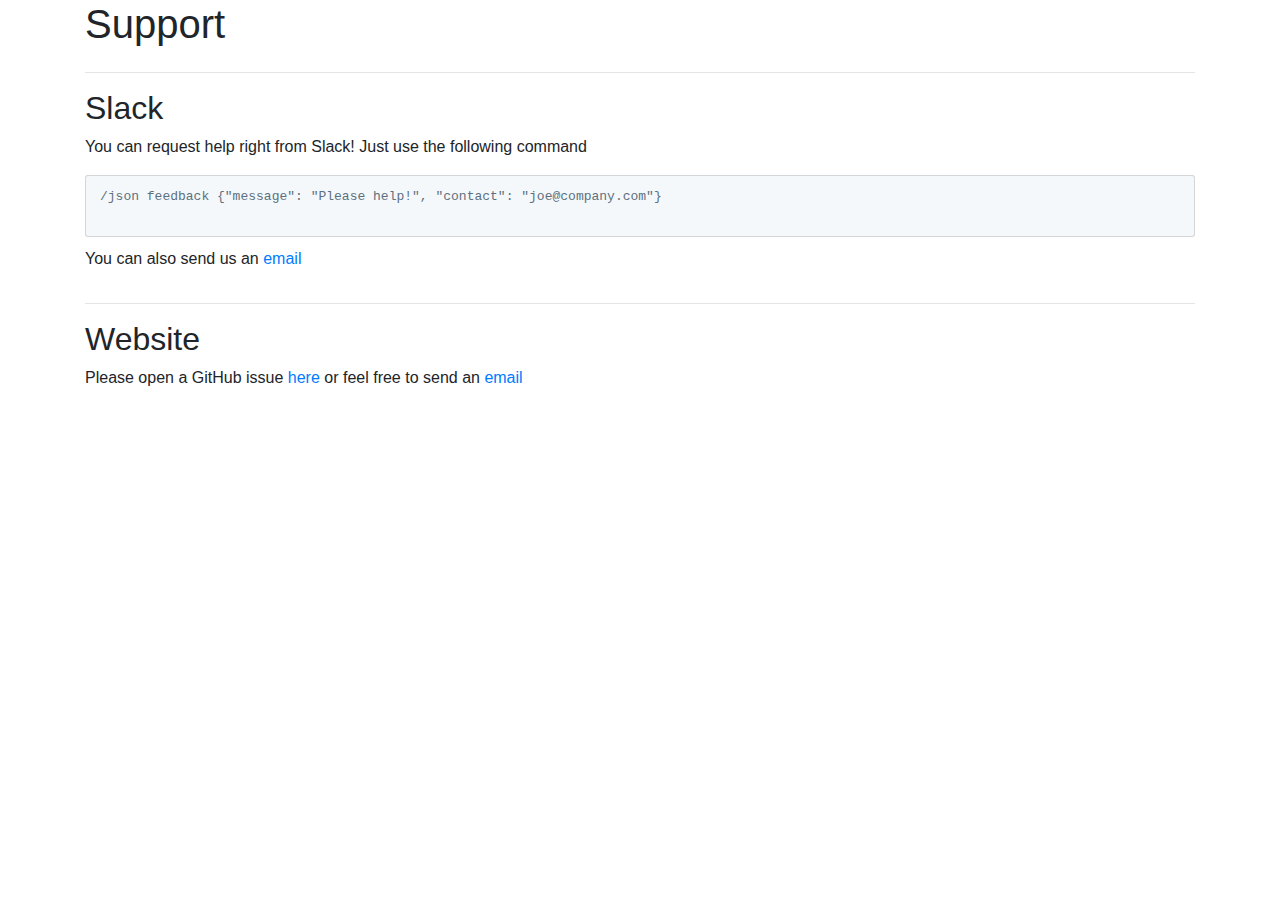
<file: support.html>
<!doctype html><html lang="en"><head><meta charset="utf-8"><meta http-equiv="X-UA-Compatible" content="IE=edge"><meta name="viewport" content="width=device-width,initial-scale=1,shrink-to-fit=no"><meta name="description" lang="en" content="Support"><title>Support</title><style>.align-baseline{vertical-align:baseline!important}.align-top{vertical-align:top!important}.align-middle{vertical-align:middle!important}.align-bottom{vertical-align:bottom!important}.align-text-bottom{vertical-align:text-bottom!important}.align-text-top{vertical-align:text-top!important}.bg-primary{background-color:#007bff!important}a.bg-primary:focus,a.bg-primary:hover,button.bg-primary:focus,button.bg-primary:hover{background-color:#0062cc!important}.bg-secondary{background-color:#6c757d!important}a.bg-secondary:focus,a.bg-secondary:hover,button.bg-secondary:focus,button.bg-secondary:hover{background-color:#545b62!important}.bg-success{background-color:#28a745!important}a.bg-success:focus,a.bg-success:hover,button.bg-success:focus,button.bg-success:hover{background-color:#1e7e34!important}.bg-info{background-color:#17a2b8!important}a.bg-info:focus,a.bg-info:hover,button.bg-info:focus,button.bg-info:hover{background-color:#117a8b!important}.bg-warning{background-color:#ffc107!important}a.bg-warning:focus,a.bg-warning:hover,button.bg-warning:focus,button.bg-warning:hover{background-color:#d39e00!important}.bg-danger{background-color:#dc3545!important}a.bg-danger:focus,a.bg-danger:hover,button.bg-danger:focus,button.bg-danger:hover{background-color:#bd2130!important}.bg-light{background-color:#f8f9fa!important}a.bg-light:focus,a.bg-light:hover,button.bg-light:focus,button.bg-light:hover{background-color:#dae0e5!important}.bg-dark{background-color:#343a40!important}a.bg-dark:focus,a.bg-dark:hover,button.bg-dark:focus,button.bg-dark:hover{background-color:#1d2124!important}.bg-white{background-color:#fff!important}.bg-transparent{background-color:transparent!important}.border{border:1px solid #dee2e6!important}.border-top{border-top:1px solid #dee2e6!important}.border-right{border-right:1px solid #dee2e6!important}.border-bottom{border-bottom:1px solid #dee2e6!important}.border-left{border-left:1px solid #dee2e6!important}.border-0{border:0!important}.border-top-0{border-top:0!important}.border-right-0{border-right:0!important}.border-bottom-0{border-bottom:0!important}.border-left-0{border-left:0!important}.border-primary{border-color:#007bff!important}.border-secondary{border-color:#6c757d!important}.border-success{border-color:#28a745!important}.border-info{border-color:#17a2b8!important}.border-warning{border-color:#ffc107!important}.border-danger{border-color:#dc3545!important}.border-light{border-color:#f8f9fa!important}.border-dark{border-color:#343a40!important}.border-white{border-color:#fff!important}.rounded-sm{border-radius:.2rem!important}.rounded{border-radius:.25rem!important}.rounded-right,.rounded-top{border-top-right-radius:.25rem!important}.rounded-top{border-top-left-radius:.25rem!important}.rounded-right{border-bottom-right-radius:.25rem!important}.rounded-bottom,.rounded-left{border-bottom-left-radius:.25rem!important}.rounded-bottom{border-bottom-right-radius:.25rem!important}.rounded-left{border-top-left-radius:.25rem!important}.rounded-lg{border-radius:.3rem!important}.rounded-circle{border-radius:50%!important}.rounded-pill{border-radius:50rem!important}.rounded-0{border-radius:0!important}.clearfix::after{clear:both}.d-none{display:none!important}.d-inline{display:inline!important}.d-inline-block{display:inline-block!important}.d-block{display:block!important}.d-table{display:table!important}.d-table-row{display:table-row!important}.d-table-cell{display:table-cell!important}.d-flex{display:flex!important}.d-inline-flex{display:inline-flex!important}@media (min-width:576px){.d-sm-none{display:none!important}.d-sm-inline{display:inline!important}.d-sm-inline-block{display:inline-block!important}.d-sm-block{display:block!important}.d-sm-table{display:table!important}.d-sm-table-row{display:table-row!important}.d-sm-table-cell{display:table-cell!important}.d-sm-flex{display:flex!important}.d-sm-inline-flex{display:inline-flex!important}}@media (min-width:768px){.d-md-none{display:none!important}.d-md-inline{display:inline!important}.d-md-inline-block{display:inline-block!important}.d-md-block{display:block!important}.d-md-table{display:table!important}.d-md-table-row{display:table-row!important}.d-md-table-cell{display:table-cell!important}.d-md-flex{display:flex!important}.d-md-inline-flex{display:inline-flex!important}}@media (min-width:992px){.d-lg-none{display:none!important}.d-lg-inline{display:inline!important}.d-lg-inline-block{display:inline-block!important}.d-lg-block{display:block!important}.d-lg-table{display:table!important}.d-lg-table-row{display:table-row!important}.d-lg-table-cell{display:table-cell!important}.d-lg-flex{display:flex!important}.d-lg-inline-flex{display:inline-flex!important}}@media (min-width:1200px){.d-xl-none{display:none!important}.d-xl-inline{display:inline!important}.d-xl-inline-block{display:inline-block!important}.d-xl-block{display:block!important}.d-xl-table{display:table!important}.d-xl-table-row{display:table-row!important}.d-xl-table-cell{display:table-cell!important}.d-xl-flex{display:flex!important}.d-xl-inline-flex{display:inline-flex!important}}@media print{.d-print-none{display:none!important}.d-print-inline{display:inline!important}.d-print-inline-block{display:inline-block!important}.d-print-block{display:block!important}.d-print-table{display:table!important}.d-print-table-row{display:table-row!important}.d-print-table-cell{display:table-cell!important}.d-print-flex{display:flex!important}.d-print-inline-flex{display:inline-flex!important}}.embed-responsive{position:relative;display:block;width:100%;padding:0;overflow:hidden}.clearfix::after,.embed-responsive::before{display:block;content:""}.embed-responsive .embed-responsive-item,.embed-responsive embed,.embed-responsive iframe,.embed-responsive object,.embed-responsive video{position:absolute;top:0;bottom:0;left:0;width:100%;height:100%;border:0}.embed-responsive-21by9::before{padding-top:42.85714%}.embed-responsive-16by9::before{padding-top:56.25%}.embed-responsive-4by3::before{padding-top:75%}.embed-responsive-1by1::before{padding-top:100%}.flex-row{flex-direction:row!important}.flex-column{flex-direction:column!important}.flex-row-reverse{flex-direction:row-reverse!important}.flex-column-reverse{flex-direction:column-reverse!important}.flex-wrap{flex-wrap:wrap!important}.flex-nowrap{flex-wrap:nowrap!important}.flex-wrap-reverse{flex-wrap:wrap-reverse!important}.flex-fill{flex:1 1 auto!important}.flex-grow-0{flex-grow:0!important}.flex-grow-1{flex-grow:1!important}.flex-shrink-0{flex-shrink:0!important}.flex-shrink-1{flex-shrink:1!important}.justify-content-start{justify-content:flex-start!important}.justify-content-end{justify-content:flex-end!important}.justify-content-center{justify-content:center!important}.justify-content-between{justify-content:space-between!important}.justify-content-around{justify-content:space-around!important}.align-items-start{align-items:flex-start!important}.align-items-end{align-items:flex-end!important}.align-items-center{align-items:center!important}.align-items-baseline{align-items:baseline!important}.align-items-stretch{align-items:stretch!important}.align-content-start{align-content:flex-start!important}.align-content-end{align-content:flex-end!important}.align-content-center{align-content:center!important}.align-content-between{align-content:space-between!important}.align-content-around{align-content:space-around!important}.align-content-stretch{align-content:stretch!important}.align-self-auto{align-self:auto!important}.align-self-start{align-self:flex-start!important}.align-self-end{align-self:flex-end!important}.align-self-center{align-self:center!important}.align-self-baseline{align-self:baseline!important}.align-self-stretch{align-self:stretch!important}@media (min-width:576px){.flex-sm-row{flex-direction:row!important}.flex-sm-column{flex-direction:column!important}.flex-sm-row-reverse{flex-direction:row-reverse!important}.flex-sm-column-reverse{flex-direction:column-reverse!important}.flex-sm-wrap{flex-wrap:wrap!important}.flex-sm-nowrap{flex-wrap:nowrap!important}.flex-sm-wrap-reverse{flex-wrap:wrap-reverse!important}.flex-sm-fill{flex:1 1 auto!important}.flex-sm-grow-0{flex-grow:0!important}.flex-sm-grow-1{flex-grow:1!important}.flex-sm-shrink-0{flex-shrink:0!important}.flex-sm-shrink-1{flex-shrink:1!important}.justify-content-sm-start{justify-content:flex-start!important}.justify-content-sm-end{justify-content:flex-end!important}.justify-content-sm-center{justify-content:center!important}.justify-content-sm-between{justify-content:space-between!important}.justify-content-sm-around{justify-content:space-around!important}.align-items-sm-start{align-items:flex-start!important}.align-items-sm-end{align-items:flex-end!important}.align-items-sm-center{align-items:center!important}.align-items-sm-baseline{align-items:baseline!important}.align-items-sm-stretch{align-items:stretch!important}.align-content-sm-start{align-content:flex-start!important}.align-content-sm-end{align-content:flex-end!important}.align-content-sm-center{align-content:center!important}.align-content-sm-between{align-content:space-between!important}.align-content-sm-around{align-content:space-around!important}.align-content-sm-stretch{align-content:stretch!important}.align-self-sm-auto{align-self:auto!important}.align-self-sm-start{align-self:flex-start!important}.align-self-sm-end{align-self:flex-end!important}.align-self-sm-center{align-self:center!important}.align-self-sm-baseline{align-self:baseline!important}.align-self-sm-stretch{align-self:stretch!important}}@media (min-width:768px){.flex-md-row{flex-direction:row!important}.flex-md-column{flex-direction:column!important}.flex-md-row-reverse{flex-direction:row-reverse!important}.flex-md-column-reverse{flex-direction:column-reverse!important}.flex-md-wrap{flex-wrap:wrap!important}.flex-md-nowrap{flex-wrap:nowrap!important}.flex-md-wrap-reverse{flex-wrap:wrap-reverse!important}.flex-md-fill{flex:1 1 auto!important}.flex-md-grow-0{flex-grow:0!important}.flex-md-grow-1{flex-grow:1!important}.flex-md-shrink-0{flex-shrink:0!important}.flex-md-shrink-1{flex-shrink:1!important}.justify-content-md-start{justify-content:flex-start!important}.justify-content-md-end{justify-content:flex-end!important}.justify-content-md-center{justify-content:center!important}.justify-content-md-between{justify-content:space-between!important}.justify-content-md-around{justify-content:space-around!important}.align-items-md-start{align-items:flex-start!important}.align-items-md-end{align-items:flex-end!important}.align-items-md-center{align-items:center!important}.align-items-md-baseline{align-items:baseline!important}.align-items-md-stretch{align-items:stretch!important}.align-content-md-start{align-content:flex-start!important}.align-content-md-end{align-content:flex-end!important}.align-content-md-center{align-content:center!important}.align-content-md-between{align-content:space-between!important}.align-content-md-around{align-content:space-around!important}.align-content-md-stretch{align-content:stretch!important}.align-self-md-auto{align-self:auto!important}.align-self-md-start{align-self:flex-start!important}.align-self-md-end{align-self:flex-end!important}.align-self-md-center{align-self:center!important}.align-self-md-baseline{align-self:baseline!important}.align-self-md-stretch{align-self:stretch!important}}@media (min-width:992px){.flex-lg-row{flex-direction:row!important}.flex-lg-column{flex-direction:column!important}.flex-lg-row-reverse{flex-direction:row-reverse!important}.flex-lg-column-reverse{flex-direction:column-reverse!important}.flex-lg-wrap{flex-wrap:wrap!important}.flex-lg-nowrap{flex-wrap:nowrap!important}.flex-lg-wrap-reverse{flex-wrap:wrap-reverse!important}.flex-lg-fill{flex:1 1 auto!important}.flex-lg-grow-0{flex-grow:0!important}.flex-lg-grow-1{flex-grow:1!important}.flex-lg-shrink-0{flex-shrink:0!important}.flex-lg-shrink-1{flex-shrink:1!important}.justify-content-lg-start{justify-content:flex-start!important}.justify-content-lg-end{justify-content:flex-end!important}.justify-content-lg-center{justify-content:center!important}.justify-content-lg-between{justify-content:space-between!important}.justify-content-lg-around{justify-content:space-around!important}.align-items-lg-start{align-items:flex-start!important}.align-items-lg-end{align-items:flex-end!important}.align-items-lg-center{align-items:center!important}.align-items-lg-baseline{align-items:baseline!important}.align-items-lg-stretch{align-items:stretch!important}.align-content-lg-start{align-content:flex-start!important}.align-content-lg-end{align-content:flex-end!important}.align-content-lg-center{align-content:center!important}.align-content-lg-between{align-content:space-between!important}.align-content-lg-around{align-content:space-around!important}.align-content-lg-stretch{align-content:stretch!important}.align-self-lg-auto{align-self:auto!important}.align-self-lg-start{align-self:flex-start!important}.align-self-lg-end{align-self:flex-end!important}.align-self-lg-center{align-self:center!important}.align-self-lg-baseline{align-self:baseline!important}.align-self-lg-stretch{align-self:stretch!important}}@media (min-width:1200px){.flex-xl-row{flex-direction:row!important}.flex-xl-column{flex-direction:column!important}.flex-xl-row-reverse{flex-direction:row-reverse!important}.flex-xl-column-reverse{flex-direction:column-reverse!important}.flex-xl-wrap{flex-wrap:wrap!important}.flex-xl-nowrap{flex-wrap:nowrap!important}.flex-xl-wrap-reverse{flex-wrap:wrap-reverse!important}.flex-xl-fill{flex:1 1 auto!important}.flex-xl-grow-0{flex-grow:0!important}.flex-xl-grow-1{flex-grow:1!important}.flex-xl-shrink-0{flex-shrink:0!important}.flex-xl-shrink-1{flex-shrink:1!important}.justify-content-xl-start{justify-content:flex-start!important}.justify-content-xl-end{justify-content:flex-end!important}.justify-content-xl-center{justify-content:center!important}.justify-content-xl-between{justify-content:space-between!important}.justify-content-xl-around{justify-content:space-around!important}.align-items-xl-start{align-items:flex-start!important}.align-items-xl-end{align-items:flex-end!important}.align-items-xl-center{align-items:center!important}.align-items-xl-baseline{align-items:baseline!important}.align-items-xl-stretch{align-items:stretch!important}.align-content-xl-start{align-content:flex-start!important}.align-content-xl-end{align-content:flex-end!important}.align-content-xl-center{align-content:center!important}.align-content-xl-between{align-content:space-between!important}.align-content-xl-around{align-content:space-around!important}.align-content-xl-stretch{align-content:stretch!important}.align-self-xl-auto{align-self:auto!important}.align-self-xl-start{align-self:flex-start!important}.align-self-xl-end{align-self:flex-end!important}.align-self-xl-center{align-self:center!important}.align-self-xl-baseline{align-self:baseline!important}.align-self-xl-stretch{align-self:stretch!important}}.float-left{float:left!important}.float-right{float:right!important}.float-none{float:none!important}@media (min-width:576px){.float-sm-left{float:left!important}.float-sm-right{float:right!important}.float-sm-none{float:none!important}}@media (min-width:768px){.float-md-left{float:left!important}.float-md-right{float:right!important}.float-md-none{float:none!important}}@media (min-width:992px){.float-lg-left{float:left!important}.float-lg-right{float:right!important}.float-lg-none{float:none!important}}@media (min-width:1200px){.float-xl-left{float:left!important}.float-xl-right{float:right!important}.float-xl-none{float:none!important}}.overflow-auto{overflow:auto!important}.overflow-hidden{overflow:hidden!important}.position-static{position:static!important}.position-relative{position:relative!important}.position-absolute{position:absolute!important}.position-fixed{position:fixed!important}.position-sticky{position:-webkit-sticky!important;position:sticky!important}.fixed-bottom,.fixed-top{position:fixed;right:0;left:0;z-index:1030}.fixed-top{top:0}.fixed-bottom{bottom:0}@supports ((position:-webkit-sticky) or (position:sticky)){.sticky-top{position:-webkit-sticky;position:sticky;top:0;z-index:1020}}.sr-only{position:absolute;width:1px;height:1px;padding:0;overflow:hidden;clip:rect(0,0,0,0);white-space:nowrap;border:0}.sr-only-focusable:active,.sr-only-focusable:focus{position:static;width:auto;height:auto;overflow:visible;clip:auto;white-space:normal}.shadow-sm{box-shadow:0 .125rem .25rem rgba(0,0,0,.075)!important}.shadow{box-shadow:0 .5rem 1rem rgba(0,0,0,.15)!important}.shadow-lg{box-shadow:0 1rem 3rem rgba(0,0,0,.175)!important}.shadow-none{box-shadow:none!important}.w-25{width:25%!important}.w-50{width:50%!important}.w-75{width:75%!important}.w-100{width:100%!important}.w-auto{width:auto!important}.h-25{height:25%!important}.h-50{height:50%!important}.h-75{height:75%!important}.h-100{height:100%!important}.h-auto{height:auto!important}.mw-100{max-width:100%!important}.mh-100{max-height:100%!important}.min-vw-100{min-width:100vw!important}.min-vh-100{min-height:100vh!important}.vw-100{width:100vw!important}.vh-100{height:100vh!important}.stretched-link::after{position:absolute;top:0;right:0;bottom:0;left:0;z-index:1;pointer-events:auto;content:"";background-color:transparent}.m-0{margin:0!important}.mt-0,.my-0{margin-top:0!important}.mr-0,.mx-0{margin-right:0!important}.mb-0,.my-0{margin-bottom:0!important}.ml-0,.mx-0{margin-left:0!important}.m-1{margin:.25rem!important}.mt-1,.my-1{margin-top:.25rem!important}.mr-1,.mx-1{margin-right:.25rem!important}.mb-1,.my-1{margin-bottom:.25rem!important}.ml-1,.mx-1{margin-left:.25rem!important}.m-2{margin:.5rem!important}.mt-2,.my-2{margin-top:.5rem!important}.mr-2,.mx-2{margin-right:.5rem!important}.mb-2,.my-2{margin-bottom:.5rem!important}.ml-2,.mx-2{margin-left:.5rem!important}.m-3{margin:1rem!important}.mt-3,.my-3{margin-top:1rem!important}.mr-3,.mx-3{margin-right:1rem!important}.mb-3,.my-3{margin-bottom:1rem!important}.ml-3,.mx-3{margin-left:1rem!important}.m-4{margin:1.5rem!important}.mt-4,.my-4{margin-top:1.5rem!important}.mr-4,.mx-4{margin-right:1.5rem!important}.mb-4,.my-4{margin-bottom:1.5rem!important}.ml-4,.mx-4{margin-left:1.5rem!important}.m-5{margin:3rem!important}.mt-5,.my-5{margin-top:3rem!important}.mr-5,.mx-5{margin-right:3rem!important}.mb-5,.my-5{margin-bottom:3rem!important}.ml-5,.mx-5{margin-left:3rem!important}.p-0{padding:0!important}.pt-0,.py-0{padding-top:0!important}.pr-0,.px-0{padding-right:0!important}.pb-0,.py-0{padding-bottom:0!important}.pl-0,.px-0{padding-left:0!important}.p-1{padding:.25rem!important}.pt-1,.py-1{padding-top:.25rem!important}.pr-1,.px-1{padding-right:.25rem!important}.pb-1,.py-1{padding-bottom:.25rem!important}.pl-1,.px-1{padding-left:.25rem!important}.p-2{padding:.5rem!important}.pt-2,.py-2{padding-top:.5rem!important}.pr-2,.px-2{padding-right:.5rem!important}.pb-2,.py-2{padding-bottom:.5rem!important}.pl-2,.px-2{padding-left:.5rem!important}.p-3{padding:1rem!important}.pt-3,.py-3{padding-top:1rem!important}.pr-3,.px-3{padding-right:1rem!important}.pb-3,.py-3{padding-bottom:1rem!important}.pl-3,.px-3{padding-left:1rem!important}.p-4{padding:1.5rem!important}.pt-4,.py-4{padding-top:1.5rem!important}.pr-4,.px-4{padding-right:1.5rem!important}.pb-4,.py-4{padding-bottom:1.5rem!important}.pl-4,.px-4{padding-left:1.5rem!important}.p-5{padding:3rem!important}.pt-5,.py-5{padding-top:3rem!important}.pr-5,.px-5{padding-right:3rem!important}.pb-5,.py-5{padding-bottom:3rem!important}.pl-5,.px-5{padding-left:3rem!important}.m-n1{margin:-.25rem!important}.mt-n1,.my-n1{margin-top:-.25rem!important}.mr-n1,.mx-n1{margin-right:-.25rem!important}.mb-n1,.my-n1{margin-bottom:-.25rem!important}.ml-n1,.mx-n1{margin-left:-.25rem!important}.m-n2{margin:-.5rem!important}.mt-n2,.my-n2{margin-top:-.5rem!important}.mr-n2,.mx-n2{margin-right:-.5rem!important}.mb-n2,.my-n2{margin-bottom:-.5rem!important}.ml-n2,.mx-n2{margin-left:-.5rem!important}.m-n3{margin:-1rem!important}.mt-n3,.my-n3{margin-top:-1rem!important}.mr-n3,.mx-n3{margin-right:-1rem!important}.mb-n3,.my-n3{margin-bottom:-1rem!important}.ml-n3,.mx-n3{margin-left:-1rem!important}.m-n4{margin:-1.5rem!important}.mt-n4,.my-n4{margin-top:-1.5rem!important}.mr-n4,.mx-n4{margin-right:-1.5rem!important}.mb-n4,.my-n4{margin-bottom:-1.5rem!important}.ml-n4,.mx-n4{margin-left:-1.5rem!important}.m-n5{margin:-3rem!important}.mt-n5,.my-n5{margin-top:-3rem!important}.mr-n5,.mx-n5{margin-right:-3rem!important}.mb-n5,.my-n5{margin-bottom:-3rem!important}.ml-n5,.mx-n5{margin-left:-3rem!important}.m-auto{margin:auto!important}.mt-auto,.my-auto{margin-top:auto!important}.mr-auto,.mx-auto{margin-right:auto!important}.mb-auto,.my-auto{margin-bottom:auto!important}.ml-auto,.mx-auto{margin-left:auto!important}@media (min-width:576px){.m-sm-0{margin:0!important}.mt-sm-0,.my-sm-0{margin-top:0!important}.mr-sm-0,.mx-sm-0{margin-right:0!important}.mb-sm-0,.my-sm-0{margin-bottom:0!important}.ml-sm-0,.mx-sm-0{margin-left:0!important}.m-sm-1{margin:.25rem!important}.mt-sm-1,.my-sm-1{margin-top:.25rem!important}.mr-sm-1,.mx-sm-1{margin-right:.25rem!important}.mb-sm-1,.my-sm-1{margin-bottom:.25rem!important}.ml-sm-1,.mx-sm-1{margin-left:.25rem!important}.m-sm-2{margin:.5rem!important}.mt-sm-2,.my-sm-2{margin-top:.5rem!important}.mr-sm-2,.mx-sm-2{margin-right:.5rem!important}.mb-sm-2,.my-sm-2{margin-bottom:.5rem!important}.ml-sm-2,.mx-sm-2{margin-left:.5rem!important}.m-sm-3{margin:1rem!important}.mt-sm-3,.my-sm-3{margin-top:1rem!important}.mr-sm-3,.mx-sm-3{margin-right:1rem!important}.mb-sm-3,.my-sm-3{margin-bottom:1rem!important}.ml-sm-3,.mx-sm-3{margin-left:1rem!important}.m-sm-4{margin:1.5rem!important}.mt-sm-4,.my-sm-4{margin-top:1.5rem!important}.mr-sm-4,.mx-sm-4{margin-right:1.5rem!important}.mb-sm-4,.my-sm-4{margin-bottom:1.5rem!important}.ml-sm-4,.mx-sm-4{margin-left:1.5rem!important}.m-sm-5{margin:3rem!important}.mt-sm-5,.my-sm-5{margin-top:3rem!important}.mr-sm-5,.mx-sm-5{margin-right:3rem!important}.mb-sm-5,.my-sm-5{margin-bottom:3rem!important}.ml-sm-5,.mx-sm-5{margin-left:3rem!important}.p-sm-0{padding:0!important}.pt-sm-0,.py-sm-0{padding-top:0!important}.pr-sm-0,.px-sm-0{padding-right:0!important}.pb-sm-0,.py-sm-0{padding-bottom:0!important}.pl-sm-0,.px-sm-0{padding-left:0!important}.p-sm-1{padding:.25rem!important}.pt-sm-1,.py-sm-1{padding-top:.25rem!important}.pr-sm-1,.px-sm-1{padding-right:.25rem!important}.pb-sm-1,.py-sm-1{padding-bottom:.25rem!important}.pl-sm-1,.px-sm-1{padding-left:.25rem!important}.p-sm-2{padding:.5rem!important}.pt-sm-2,.py-sm-2{padding-top:.5rem!important}.pr-sm-2,.px-sm-2{padding-right:.5rem!important}.pb-sm-2,.py-sm-2{padding-bottom:.5rem!important}.pl-sm-2,.px-sm-2{padding-left:.5rem!important}.p-sm-3{padding:1rem!important}.pt-sm-3,.py-sm-3{padding-top:1rem!important}.pr-sm-3,.px-sm-3{padding-right:1rem!important}.pb-sm-3,.py-sm-3{padding-bottom:1rem!important}.pl-sm-3,.px-sm-3{padding-left:1rem!important}.p-sm-4{padding:1.5rem!important}.pt-sm-4,.py-sm-4{padding-top:1.5rem!important}.pr-sm-4,.px-sm-4{padding-right:1.5rem!important}.pb-sm-4,.py-sm-4{padding-bottom:1.5rem!important}.pl-sm-4,.px-sm-4{padding-left:1.5rem!important}.p-sm-5{padding:3rem!important}.pt-sm-5,.py-sm-5{padding-top:3rem!important}.pr-sm-5,.px-sm-5{padding-right:3rem!important}.pb-sm-5,.py-sm-5{padding-bottom:3rem!important}.pl-sm-5,.px-sm-5{padding-left:3rem!important}.m-sm-n1{margin:-.25rem!important}.mt-sm-n1,.my-sm-n1{margin-top:-.25rem!important}.mr-sm-n1,.mx-sm-n1{margin-right:-.25rem!important}.mb-sm-n1,.my-sm-n1{margin-bottom:-.25rem!important}.ml-sm-n1,.mx-sm-n1{margin-left:-.25rem!important}.m-sm-n2{margin:-.5rem!important}.mt-sm-n2,.my-sm-n2{margin-top:-.5rem!important}.mr-sm-n2,.mx-sm-n2{margin-right:-.5rem!important}.mb-sm-n2,.my-sm-n2{margin-bottom:-.5rem!important}.ml-sm-n2,.mx-sm-n2{margin-left:-.5rem!important}.m-sm-n3{margin:-1rem!important}.mt-sm-n3,.my-sm-n3{margin-top:-1rem!important}.mr-sm-n3,.mx-sm-n3{margin-right:-1rem!important}.mb-sm-n3,.my-sm-n3{margin-bottom:-1rem!important}.ml-sm-n3,.mx-sm-n3{margin-left:-1rem!important}.m-sm-n4{margin:-1.5rem!important}.mt-sm-n4,.my-sm-n4{margin-top:-1.5rem!important}.mr-sm-n4,.mx-sm-n4{margin-right:-1.5rem!important}.mb-sm-n4,.my-sm-n4{margin-bottom:-1.5rem!important}.ml-sm-n4,.mx-sm-n4{margin-left:-1.5rem!important}.m-sm-n5{margin:-3rem!important}.mt-sm-n5,.my-sm-n5{margin-top:-3rem!important}.mr-sm-n5,.mx-sm-n5{margin-right:-3rem!important}.mb-sm-n5,.my-sm-n5{margin-bottom:-3rem!important}.ml-sm-n5,.mx-sm-n5{margin-left:-3rem!important}.m-sm-auto{margin:auto!important}.mt-sm-auto,.my-sm-auto{margin-top:auto!important}.mr-sm-auto,.mx-sm-auto{margin-right:auto!important}.mb-sm-auto,.my-sm-auto{margin-bottom:auto!important}.ml-sm-auto,.mx-sm-auto{margin-left:auto!important}}@media (min-width:768px){.m-md-0{margin:0!important}.mt-md-0,.my-md-0{margin-top:0!important}.mr-md-0,.mx-md-0{margin-right:0!important}.mb-md-0,.my-md-0{margin-bottom:0!important}.ml-md-0,.mx-md-0{margin-left:0!important}.m-md-1{margin:.25rem!important}.mt-md-1,.my-md-1{margin-top:.25rem!important}.mr-md-1,.mx-md-1{margin-right:.25rem!important}.mb-md-1,.my-md-1{margin-bottom:.25rem!important}.ml-md-1,.mx-md-1{margin-left:.25rem!important}.m-md-2{margin:.5rem!important}.mt-md-2,.my-md-2{margin-top:.5rem!important}.mr-md-2,.mx-md-2{margin-right:.5rem!important}.mb-md-2,.my-md-2{margin-bottom:.5rem!important}.ml-md-2,.mx-md-2{margin-left:.5rem!important}.m-md-3{margin:1rem!important}.mt-md-3,.my-md-3{margin-top:1rem!important}.mr-md-3,.mx-md-3{margin-right:1rem!important}.mb-md-3,.my-md-3{margin-bottom:1rem!important}.ml-md-3,.mx-md-3{margin-left:1rem!important}.m-md-4{margin:1.5rem!important}.mt-md-4,.my-md-4{margin-top:1.5rem!important}.mr-md-4,.mx-md-4{margin-right:1.5rem!important}.mb-md-4,.my-md-4{margin-bottom:1.5rem!important}.ml-md-4,.mx-md-4{margin-left:1.5rem!important}.m-md-5{margin:3rem!important}.mt-md-5,.my-md-5{margin-top:3rem!important}.mr-md-5,.mx-md-5{margin-right:3rem!important}.mb-md-5,.my-md-5{margin-bottom:3rem!important}.ml-md-5,.mx-md-5{margin-left:3rem!important}.p-md-0{padding:0!important}.pt-md-0,.py-md-0{padding-top:0!important}.pr-md-0,.px-md-0{padding-right:0!important}.pb-md-0,.py-md-0{padding-bottom:0!important}.pl-md-0,.px-md-0{padding-left:0!important}.p-md-1{padding:.25rem!important}.pt-md-1,.py-md-1{padding-top:.25rem!important}.pr-md-1,.px-md-1{padding-right:.25rem!important}.pb-md-1,.py-md-1{padding-bottom:.25rem!important}.pl-md-1,.px-md-1{padding-left:.25rem!important}.p-md-2{padding:.5rem!important}.pt-md-2,.py-md-2{padding-top:.5rem!important}.pr-md-2,.px-md-2{padding-right:.5rem!important}.pb-md-2,.py-md-2{padding-bottom:.5rem!important}.pl-md-2,.px-md-2{padding-left:.5rem!important}.p-md-3{padding:1rem!important}.pt-md-3,.py-md-3{padding-top:1rem!important}.pr-md-3,.px-md-3{padding-right:1rem!important}.pb-md-3,.py-md-3{padding-bottom:1rem!important}.pl-md-3,.px-md-3{padding-left:1rem!important}.p-md-4{padding:1.5rem!important}.pt-md-4,.py-md-4{padding-top:1.5rem!important}.pr-md-4,.px-md-4{padding-right:1.5rem!important}.pb-md-4,.py-md-4{padding-bottom:1.5rem!important}.pl-md-4,.px-md-4{padding-left:1.5rem!important}.p-md-5{padding:3rem!important}.pt-md-5,.py-md-5{padding-top:3rem!important}.pr-md-5,.px-md-5{padding-right:3rem!important}.pb-md-5,.py-md-5{padding-bottom:3rem!important}.pl-md-5,.px-md-5{padding-left:3rem!important}.m-md-n1{margin:-.25rem!important}.mt-md-n1,.my-md-n1{margin-top:-.25rem!important}.mr-md-n1,.mx-md-n1{margin-right:-.25rem!important}.mb-md-n1,.my-md-n1{margin-bottom:-.25rem!important}.ml-md-n1,.mx-md-n1{margin-left:-.25rem!important}.m-md-n2{margin:-.5rem!important}.mt-md-n2,.my-md-n2{margin-top:-.5rem!important}.mr-md-n2,.mx-md-n2{margin-right:-.5rem!important}.mb-md-n2,.my-md-n2{margin-bottom:-.5rem!important}.ml-md-n2,.mx-md-n2{margin-left:-.5rem!important}.m-md-n3{margin:-1rem!important}.mt-md-n3,.my-md-n3{margin-top:-1rem!important}.mr-md-n3,.mx-md-n3{margin-right:-1rem!important}.mb-md-n3,.my-md-n3{margin-bottom:-1rem!important}.ml-md-n3,.mx-md-n3{margin-left:-1rem!important}.m-md-n4{margin:-1.5rem!important}.mt-md-n4,.my-md-n4{margin-top:-1.5rem!important}.mr-md-n4,.mx-md-n4{margin-right:-1.5rem!important}.mb-md-n4,.my-md-n4{margin-bottom:-1.5rem!important}.ml-md-n4,.mx-md-n4{margin-left:-1.5rem!important}.m-md-n5{margin:-3rem!important}.mt-md-n5,.my-md-n5{margin-top:-3rem!important}.mr-md-n5,.mx-md-n5{margin-right:-3rem!important}.mb-md-n5,.my-md-n5{margin-bottom:-3rem!important}.ml-md-n5,.mx-md-n5{margin-left:-3rem!important}.m-md-auto{margin:auto!important}.mt-md-auto,.my-md-auto{margin-top:auto!important}.mr-md-auto,.mx-md-auto{margin-right:auto!important}.mb-md-auto,.my-md-auto{margin-bottom:auto!important}.ml-md-auto,.mx-md-auto{margin-left:auto!important}}@media (min-width:992px){.m-lg-0{margin:0!important}.mt-lg-0,.my-lg-0{margin-top:0!important}.mr-lg-0,.mx-lg-0{margin-right:0!important}.mb-lg-0,.my-lg-0{margin-bottom:0!important}.ml-lg-0,.mx-lg-0{margin-left:0!important}.m-lg-1{margin:.25rem!important}.mt-lg-1,.my-lg-1{margin-top:.25rem!important}.mr-lg-1,.mx-lg-1{margin-right:.25rem!important}.mb-lg-1,.my-lg-1{margin-bottom:.25rem!important}.ml-lg-1,.mx-lg-1{margin-left:.25rem!important}.m-lg-2{margin:.5rem!important}.mt-lg-2,.my-lg-2{margin-top:.5rem!important}.mr-lg-2,.mx-lg-2{margin-right:.5rem!important}.mb-lg-2,.my-lg-2{margin-bottom:.5rem!important}.ml-lg-2,.mx-lg-2{margin-left:.5rem!important}.m-lg-3{margin:1rem!important}.mt-lg-3,.my-lg-3{margin-top:1rem!important}.mr-lg-3,.mx-lg-3{margin-right:1rem!important}.mb-lg-3,.my-lg-3{margin-bottom:1rem!important}.ml-lg-3,.mx-lg-3{margin-left:1rem!important}.m-lg-4{margin:1.5rem!important}.mt-lg-4,.my-lg-4{margin-top:1.5rem!important}.mr-lg-4,.mx-lg-4{margin-right:1.5rem!important}.mb-lg-4,.my-lg-4{margin-bottom:1.5rem!important}.ml-lg-4,.mx-lg-4{margin-left:1.5rem!important}.m-lg-5{margin:3rem!important}.mt-lg-5,.my-lg-5{margin-top:3rem!important}.mr-lg-5,.mx-lg-5{margin-right:3rem!important}.mb-lg-5,.my-lg-5{margin-bottom:3rem!important}.ml-lg-5,.mx-lg-5{margin-left:3rem!important}.p-lg-0{padding:0!important}.pt-lg-0,.py-lg-0{padding-top:0!important}.pr-lg-0,.px-lg-0{padding-right:0!important}.pb-lg-0,.py-lg-0{padding-bottom:0!important}.pl-lg-0,.px-lg-0{padding-left:0!important}.p-lg-1{padding:.25rem!important}.pt-lg-1,.py-lg-1{padding-top:.25rem!important}.pr-lg-1,.px-lg-1{padding-right:.25rem!important}.pb-lg-1,.py-lg-1{padding-bottom:.25rem!important}.pl-lg-1,.px-lg-1{padding-left:.25rem!important}.p-lg-2{padding:.5rem!important}.pt-lg-2,.py-lg-2{padding-top:.5rem!important}.pr-lg-2,.px-lg-2{padding-right:.5rem!important}.pb-lg-2,.py-lg-2{padding-bottom:.5rem!important}.pl-lg-2,.px-lg-2{padding-left:.5rem!important}.p-lg-3{padding:1rem!important}.pt-lg-3,.py-lg-3{padding-top:1rem!important}.pr-lg-3,.px-lg-3{padding-right:1rem!important}.pb-lg-3,.py-lg-3{padding-bottom:1rem!important}.pl-lg-3,.px-lg-3{padding-left:1rem!important}.p-lg-4{padding:1.5rem!important}.pt-lg-4,.py-lg-4{padding-top:1.5rem!important}.pr-lg-4,.px-lg-4{padding-right:1.5rem!important}.pb-lg-4,.py-lg-4{padding-bottom:1.5rem!important}.pl-lg-4,.px-lg-4{padding-left:1.5rem!important}.p-lg-5{padding:3rem!important}.pt-lg-5,.py-lg-5{padding-top:3rem!important}.pr-lg-5,.px-lg-5{padding-right:3rem!important}.pb-lg-5,.py-lg-5{padding-bottom:3rem!important}.pl-lg-5,.px-lg-5{padding-left:3rem!important}.m-lg-n1{margin:-.25rem!important}.mt-lg-n1,.my-lg-n1{margin-top:-.25rem!important}.mr-lg-n1,.mx-lg-n1{margin-right:-.25rem!important}.mb-lg-n1,.my-lg-n1{margin-bottom:-.25rem!important}.ml-lg-n1,.mx-lg-n1{margin-left:-.25rem!important}.m-lg-n2{margin:-.5rem!important}.mt-lg-n2,.my-lg-n2{margin-top:-.5rem!important}.mr-lg-n2,.mx-lg-n2{margin-right:-.5rem!important}.mb-lg-n2,.my-lg-n2{margin-bottom:-.5rem!important}.ml-lg-n2,.mx-lg-n2{margin-left:-.5rem!important}.m-lg-n3{margin:-1rem!important}.mt-lg-n3,.my-lg-n3{margin-top:-1rem!important}.mr-lg-n3,.mx-lg-n3{margin-right:-1rem!important}.mb-lg-n3,.my-lg-n3{margin-bottom:-1rem!important}.ml-lg-n3,.mx-lg-n3{margin-left:-1rem!important}.m-lg-n4{margin:-1.5rem!important}.mt-lg-n4,.my-lg-n4{margin-top:-1.5rem!important}.mr-lg-n4,.mx-lg-n4{margin-right:-1.5rem!important}.mb-lg-n4,.my-lg-n4{margin-bottom:-1.5rem!important}.ml-lg-n4,.mx-lg-n4{margin-left:-1.5rem!important}.m-lg-n5{margin:-3rem!important}.mt-lg-n5,.my-lg-n5{margin-top:-3rem!important}.mr-lg-n5,.mx-lg-n5{margin-right:-3rem!important}.mb-lg-n5,.my-lg-n5{margin-bottom:-3rem!important}.ml-lg-n5,.mx-lg-n5{margin-left:-3rem!important}.m-lg-auto{margin:auto!important}.mt-lg-auto,.my-lg-auto{margin-top:auto!important}.mr-lg-auto,.mx-lg-auto{margin-right:auto!important}.mb-lg-auto,.my-lg-auto{margin-bottom:auto!important}.ml-lg-auto,.mx-lg-auto{margin-left:auto!important}}@media (min-width:1200px){.m-xl-0{margin:0!important}.mt-xl-0,.my-xl-0{margin-top:0!important}.mr-xl-0,.mx-xl-0{margin-right:0!important}.mb-xl-0,.my-xl-0{margin-bottom:0!important}.ml-xl-0,.mx-xl-0{margin-left:0!important}.m-xl-1{margin:.25rem!important}.mt-xl-1,.my-xl-1{margin-top:.25rem!important}.mr-xl-1,.mx-xl-1{margin-right:.25rem!important}.mb-xl-1,.my-xl-1{margin-bottom:.25rem!important}.ml-xl-1,.mx-xl-1{margin-left:.25rem!important}.m-xl-2{margin:.5rem!important}.mt-xl-2,.my-xl-2{margin-top:.5rem!important}.mr-xl-2,.mx-xl-2{margin-right:.5rem!important}.mb-xl-2,.my-xl-2{margin-bottom:.5rem!important}.ml-xl-2,.mx-xl-2{margin-left:.5rem!important}.m-xl-3{margin:1rem!important}.mt-xl-3,.my-xl-3{margin-top:1rem!important}.mr-xl-3,.mx-xl-3{margin-right:1rem!important}.mb-xl-3,.my-xl-3{margin-bottom:1rem!important}.ml-xl-3,.mx-xl-3{margin-left:1rem!important}.m-xl-4{margin:1.5rem!important}.mt-xl-4,.my-xl-4{margin-top:1.5rem!important}.mr-xl-4,.mx-xl-4{margin-right:1.5rem!important}.mb-xl-4,.my-xl-4{margin-bottom:1.5rem!important}.ml-xl-4,.mx-xl-4{margin-left:1.5rem!important}.m-xl-5{margin:3rem!important}.mt-xl-5,.my-xl-5{margin-top:3rem!important}.mr-xl-5,.mx-xl-5{margin-right:3rem!important}.mb-xl-5,.my-xl-5{margin-bottom:3rem!important}.ml-xl-5,.mx-xl-5{margin-left:3rem!important}.p-xl-0{padding:0!important}.pt-xl-0,.py-xl-0{padding-top:0!important}.pr-xl-0,.px-xl-0{padding-right:0!important}.pb-xl-0,.py-xl-0{padding-bottom:0!important}.pl-xl-0,.px-xl-0{padding-left:0!important}.p-xl-1{padding:.25rem!important}.pt-xl-1,.py-xl-1{padding-top:.25rem!important}.pr-xl-1,.px-xl-1{padding-right:.25rem!important}.pb-xl-1,.py-xl-1{padding-bottom:.25rem!important}.pl-xl-1,.px-xl-1{padding-left:.25rem!important}.p-xl-2{padding:.5rem!important}.pt-xl-2,.py-xl-2{padding-top:.5rem!important}.pr-xl-2,.px-xl-2{padding-right:.5rem!important}.pb-xl-2,.py-xl-2{padding-bottom:.5rem!important}.pl-xl-2,.px-xl-2{padding-left:.5rem!important}.p-xl-3{padding:1rem!important}.pt-xl-3,.py-xl-3{padding-top:1rem!important}.pr-xl-3,.px-xl-3{padding-right:1rem!important}.pb-xl-3,.py-xl-3{padding-bottom:1rem!important}.pl-xl-3,.px-xl-3{padding-left:1rem!important}.p-xl-4{padding:1.5rem!important}.pt-xl-4,.py-xl-4{padding-top:1.5rem!important}.pr-xl-4,.px-xl-4{padding-right:1.5rem!important}.pb-xl-4,.py-xl-4{padding-bottom:1.5rem!important}.pl-xl-4,.px-xl-4{padding-left:1.5rem!important}.p-xl-5{padding:3rem!important}.pt-xl-5,.py-xl-5{padding-top:3rem!important}.pr-xl-5,.px-xl-5{padding-right:3rem!important}.pb-xl-5,.py-xl-5{padding-bottom:3rem!important}.pl-xl-5,.px-xl-5{padding-left:3rem!important}.m-xl-n1{margin:-.25rem!important}.mt-xl-n1,.my-xl-n1{margin-top:-.25rem!important}.mr-xl-n1,.mx-xl-n1{margin-right:-.25rem!important}.mb-xl-n1,.my-xl-n1{margin-bottom:-.25rem!important}.ml-xl-n1,.mx-xl-n1{margin-left:-.25rem!important}.m-xl-n2{margin:-.5rem!important}.mt-xl-n2,.my-xl-n2{margin-top:-.5rem!important}.mr-xl-n2,.mx-xl-n2{margin-right:-.5rem!important}.mb-xl-n2,.my-xl-n2{margin-bottom:-.5rem!important}.ml-xl-n2,.mx-xl-n2{margin-left:-.5rem!important}.m-xl-n3{margin:-1rem!important}.mt-xl-n3,.my-xl-n3{margin-top:-1rem!important}.mr-xl-n3,.mx-xl-n3{margin-right:-1rem!important}.mb-xl-n3,.my-xl-n3{margin-bottom:-1rem!important}.ml-xl-n3,.mx-xl-n3{margin-left:-1rem!important}.m-xl-n4{margin:-1.5rem!important}.mt-xl-n4,.my-xl-n4{margin-top:-1.5rem!important}.mr-xl-n4,.mx-xl-n4{margin-right:-1.5rem!important}.mb-xl-n4,.my-xl-n4{margin-bottom:-1.5rem!important}.ml-xl-n4,.mx-xl-n4{margin-left:-1.5rem!important}.m-xl-n5{margin:-3rem!important}.mt-xl-n5,.my-xl-n5{margin-top:-3rem!important}.mr-xl-n5,.mx-xl-n5{margin-right:-3rem!important}.mb-xl-n5,.my-xl-n5{margin-bottom:-3rem!important}.ml-xl-n5,.mx-xl-n5{margin-left:-3rem!important}.m-xl-auto{margin:auto!important}.mt-xl-auto,.my-xl-auto{margin-top:auto!important}.mr-xl-auto,.mx-xl-auto{margin-right:auto!important}.mb-xl-auto,.my-xl-auto{margin-bottom:auto!important}.ml-xl-auto,.mx-xl-auto{margin-left:auto!important}}.text-monospace{font-family:SFMono-Regular,Menlo,Monaco,Consolas,"Liberation Mono","Courier New",monospace!important}.text-justify{text-align:justify!important}.text-wrap{white-space:normal!important}.text-nowrap{white-space:nowrap!important}.text-truncate{overflow:hidden;text-overflow:ellipsis;white-space:nowrap}.text-left{text-align:left!important}.text-right{text-align:right!important}.text-center{text-align:center!important}@media (min-width:576px){.text-sm-left{text-align:left!important}.text-sm-right{text-align:right!important}.text-sm-center{text-align:center!important}}@media (min-width:768px){.text-md-left{text-align:left!important}.text-md-right{text-align:right!important}.text-md-center{text-align:center!important}}@media (min-width:992px){.text-lg-left{text-align:left!important}.text-lg-right{text-align:right!important}.text-lg-center{text-align:center!important}}@media (min-width:1200px){.text-xl-left{text-align:left!important}.text-xl-right{text-align:right!important}.text-xl-center{text-align:center!important}}.text-lowercase{text-transform:lowercase!important}.text-uppercase{text-transform:uppercase!important}.text-capitalize{text-transform:capitalize!important}.font-weight-light{font-weight:300!important}.font-weight-lighter{font-weight:lighter!important}.font-weight-normal{font-weight:400!important}.font-weight-bold{font-weight:700!important}.font-weight-bolder{font-weight:bolder!important}.font-italic{font-style:italic!important}.text-white{color:#fff!important}.text-primary{color:#007bff!important}a.text-primary:focus,a.text-primary:hover{color:#0056b3!important}.text-secondary{color:#6c757d!important}a.text-secondary:focus,a.text-secondary:hover{color:#494f54!important}.text-success{color:#28a745!important}a.text-success:focus,a.text-success:hover{color:#19692c!important}.text-info{color:#17a2b8!important}a.text-info:focus,a.text-info:hover{color:#0f6674!important}.text-warning{color:#ffc107!important}a.text-warning:focus,a.text-warning:hover{color:#ba8b00!important}.text-danger{color:#dc3545!important}a.text-danger:focus,a.text-danger:hover{color:#a71d2a!important}.text-light{color:#f8f9fa!important}a.text-light:focus,a.text-light:hover{color:#cbd3da!important}.text-dark{color:#343a40!important}a.text-dark:focus,a.text-dark:hover{color:#121416!important}.text-body{color:#212529!important}.text-muted{color:#6c757d!important}.text-black-50{color:rgba(0,0,0,.5)!important}.text-white-50{color:rgba(255,255,255,.5)!important}.text-hide{font:0/0 a;color:transparent;text-shadow:none;background-color:transparent;border:0}.text-decoration-none{text-decoration:none!important}.text-break{word-break:break-word!important;overflow-wrap:break-word!important}.text-reset{color:inherit!important}.visible{visibility:visible!important}.invisible{visibility:hidden!important}*,::after,::before{box-sizing:border-box}html{font-family:sans-serif;line-height:1.15;-webkit-text-size-adjust:100%;-webkit-tap-highlight-color:transparent}article,aside,figcaption,figure,footer,header,hgroup,main,nav,section{display:block}body{margin:0;font-family:-apple-system,BlinkMacSystemFont,"Segoe UI",Roboto,"Helvetica Neue",Arial,"Noto Sans",sans-serif,"Apple Color Emoji","Segoe UI Emoji","Segoe UI Symbol","Noto Color Emoji";font-size:1rem;font-weight:400;line-height:1.5;color:#212529;text-align:left;background-color:#fff}[tabindex="-1"]:focus{outline:0!important}address,hr{margin-bottom:1rem}hr{box-sizing:content-box;height:0;overflow:visible;margin-top:1rem;border:0;border-top:1px solid rgba(0,0,0,.1)}dl,h1,h2,h3,h4,h5,h6,ol,p,ul{margin-top:0}dl,ol,p,ul{margin-bottom:1rem}abbr[data-original-title],abbr[title]{-webkit-text-decoration:underline dotted;text-decoration:underline dotted;cursor:help;border-bottom:0;-webkit-text-decoration-skip-ink:none;text-decoration-skip-ink:none}address{font-style:normal;line-height:inherit}ol ol,ol ul,ul ol,ul ul{margin-bottom:0}dt{font-weight:700}dd{margin-bottom:.5rem;margin-left:0}blockquote,figure{margin:0 0 1rem}b,strong{font-weight:bolder}sub,sup{position:relative;font-size:75%;line-height:0;vertical-align:baseline}sub{bottom:-.25em}sup{top:-.5em}a{color:#007bff;text-decoration:none;background-color:transparent}a:hover{color:#0056b3;text-decoration:underline}a:not([href]):not([tabindex]){color:inherit;text-decoration:none}a:not([href]):not([tabindex]):focus,a:not([href]):not([tabindex]):hover{color:inherit;text-decoration:none}a:not([href]):not([tabindex]):focus{outline:0}code,kbd,pre,samp{font-family:SFMono-Regular,Menlo,Monaco,Consolas,"Liberation Mono","Courier New",monospace}pre{margin-bottom:1rem;overflow:auto;background:#f5f8fa 0% 0%;color:#5c7080;display:block;margin:10px 0;border-radius:3px;box-shadow:inset 0 0 0 1px rgba(16,22,26,.15);padding:13px 15px 12px;line-height:1.4;word-break:break-all;word-wrap:break-word;font-size:13px}code,kbd,samp{font-size:1em}img,svg{vertical-align:middle}img{border-style:none}svg{overflow:hidden}table{border-collapse:collapse}caption{padding-top:.75rem;padding-bottom:.75rem;color:#6c757d;text-align:left;caption-side:bottom}th{text-align:inherit}label{display:inline-block;margin-bottom:.5rem}button{border-radius:0}button:focus{outline:1px dotted;outline:5px auto -webkit-focus-ring-color}button,input,optgroup,select,textarea{margin:0;font-family:inherit;font-size:inherit;line-height:inherit}button,input{overflow:visible}button,select{text-transform:none}select{word-wrap:normal}[type=button],[type=reset],[type=submit],button{-webkit-appearance:button}[type=button]:not(:disabled),[type=reset]:not(:disabled),[type=submit]:not(:disabled),button:not(:disabled){cursor:pointer}[type=button]::-moz-focus-inner,[type=reset]::-moz-focus-inner,[type=submit]::-moz-focus-inner,button::-moz-focus-inner{padding:0;border-style:none}input[type=checkbox],input[type=radio]{box-sizing:border-box;padding:0}input[type=date],input[type=datetime-local],input[type=month],input[type=time]{-webkit-appearance:listbox}textarea{overflow:auto;resize:vertical}fieldset{min-width:0;padding:0;margin:0;border:0}legend{display:block;width:100%;max-width:100%;padding:0;margin-bottom:.5rem;font-size:1.5rem;line-height:inherit;color:inherit;white-space:normal}progress{vertical-align:baseline}[type=number]::-webkit-inner-spin-button,[type=number]::-webkit-outer-spin-button{height:auto}[type=search]{outline-offset:-2px;-webkit-appearance:none}[type=search]::-webkit-search-decoration{-webkit-appearance:none}::-webkit-file-upload-button{font:inherit;-webkit-appearance:button}output{display:inline-block}summary{display:list-item;cursor:pointer}template{display:none}[hidden]{display:none!important}.container{width:100%;padding-right:15px;padding-left:15px;margin-right:auto;margin-left:auto}@media (min-width:576px){.container{max-width:540px}}@media (min-width:768px){.container{max-width:720px}}@media (min-width:992px){.container{max-width:960px}}@media (min-width:1200px){.container{max-width:1140px}}.container-fluid{width:100%;padding-right:15px;padding-left:15px;margin-right:auto;margin-left:auto}.row{display:flex;flex-wrap:wrap;margin-right:-15px;margin-left:-15px}.no-gutters{margin-right:0;margin-left:0}.no-gutters>.col,.no-gutters>[class*=col-]{padding-right:0;padding-left:0}.col,.col-1,.col-10,.col-11,.col-12,.col-2,.col-3,.col-4,.col-5,.col-6,.col-7,.col-8,.col-9{position:relative;width:100%;padding-right:15px;padding-left:15px}.col-auto{position:relative;padding-right:15px;padding-left:15px}.col-lg,.col-lg-1,.col-lg-10,.col-lg-11,.col-lg-12,.col-lg-2,.col-lg-3,.col-lg-4,.col-lg-5,.col-lg-6,.col-lg-7,.col-lg-8,.col-lg-9,.col-lg-auto,.col-md,.col-md-1,.col-md-10,.col-md-11,.col-md-12,.col-md-2,.col-md-3,.col-md-4,.col-md-5,.col-md-6,.col-md-7,.col-md-8,.col-md-9,.col-md-auto,.col-sm,.col-sm-1,.col-sm-10,.col-sm-11,.col-sm-12,.col-sm-2,.col-sm-3,.col-sm-4,.col-sm-5,.col-sm-6,.col-sm-7,.col-sm-8,.col-sm-9,.col-sm-auto,.col-xl,.col-xl-1,.col-xl-10,.col-xl-11,.col-xl-12,.col-xl-2,.col-xl-3,.col-xl-4,.col-xl-5,.col-xl-6,.col-xl-7,.col-xl-8,.col-xl-9,.col-xl-auto{position:relative;width:100%;padding-right:15px;padding-left:15px}.col{flex-basis:0;flex-grow:1;max-width:100%}.col-auto{flex:0 0 auto;width:auto;max-width:100%}.col-1{flex:0 0 8.33333%;max-width:8.33333%}.col-2{flex:0 0 16.66667%;max-width:16.66667%}.col-3{flex:0 0 25%;max-width:25%}.col-4{flex:0 0 33.33333%;max-width:33.33333%}.col-5{flex:0 0 41.66667%;max-width:41.66667%}.col-6{flex:0 0 50%;max-width:50%}.col-7{flex:0 0 58.33333%;max-width:58.33333%}.col-8{flex:0 0 66.66667%;max-width:66.66667%}.col-9{flex:0 0 75%;max-width:75%}.col-10{flex:0 0 83.33333%;max-width:83.33333%}.col-11{flex:0 0 91.66667%;max-width:91.66667%}.col-12{flex:0 0 100%;max-width:100%}.order-first{order:-1}.order-last{order:13}.order-0{order:0}.order-1{order:1}.order-2{order:2}.order-3{order:3}.order-4{order:4}.order-5{order:5}.order-6{order:6}.order-7{order:7}.order-8{order:8}.order-9{order:9}.order-10{order:10}.order-11{order:11}.order-12{order:12}.offset-1{margin-left:8.33333%}.offset-2{margin-left:16.66667%}.offset-3{margin-left:25%}.offset-4{margin-left:33.33333%}.offset-5{margin-left:41.66667%}.offset-6{margin-left:50%}.offset-7{margin-left:58.33333%}.offset-8{margin-left:66.66667%}.offset-9{margin-left:75%}.offset-10{margin-left:83.33333%}.offset-11{margin-left:91.66667%}@media (min-width:576px){.col-sm{flex-basis:0;flex-grow:1;max-width:100%}.col-sm-auto{flex:0 0 auto;width:auto;max-width:100%}.col-sm-1{flex:0 0 8.33333%;max-width:8.33333%}.col-sm-2{flex:0 0 16.66667%;max-width:16.66667%}.col-sm-3{flex:0 0 25%;max-width:25%}.col-sm-4{flex:0 0 33.33333%;max-width:33.33333%}.col-sm-5{flex:0 0 41.66667%;max-width:41.66667%}.col-sm-6{flex:0 0 50%;max-width:50%}.col-sm-7{flex:0 0 58.33333%;max-width:58.33333%}.col-sm-8{flex:0 0 66.66667%;max-width:66.66667%}.col-sm-9{flex:0 0 75%;max-width:75%}.col-sm-10{flex:0 0 83.33333%;max-width:83.33333%}.col-sm-11{flex:0 0 91.66667%;max-width:91.66667%}.col-sm-12{flex:0 0 100%;max-width:100%}.order-sm-first{order:-1}.order-sm-last{order:13}.order-sm-0{order:0}.order-sm-1{order:1}.order-sm-2{order:2}.order-sm-3{order:3}.order-sm-4{order:4}.order-sm-5{order:5}.order-sm-6{order:6}.order-sm-7{order:7}.order-sm-8{order:8}.order-sm-9{order:9}.order-sm-10{order:10}.order-sm-11{order:11}.order-sm-12{order:12}.offset-sm-0{margin-left:0}.offset-sm-1{margin-left:8.33333%}.offset-sm-2{margin-left:16.66667%}.offset-sm-3{margin-left:25%}.offset-sm-4{margin-left:33.33333%}.offset-sm-5{margin-left:41.66667%}.offset-sm-6{margin-left:50%}.offset-sm-7{margin-left:58.33333%}.offset-sm-8{margin-left:66.66667%}.offset-sm-9{margin-left:75%}.offset-sm-10{margin-left:83.33333%}.offset-sm-11{margin-left:91.66667%}}@media (min-width:768px){.col-md{flex-basis:0;flex-grow:1;max-width:100%}.col-md-auto{flex:0 0 auto;width:auto;max-width:100%}.col-md-1{flex:0 0 8.33333%;max-width:8.33333%}.col-md-2{flex:0 0 16.66667%;max-width:16.66667%}.col-md-3{flex:0 0 25%;max-width:25%}.col-md-4{flex:0 0 33.33333%;max-width:33.33333%}.col-md-5{flex:0 0 41.66667%;max-width:41.66667%}.col-md-6{flex:0 0 50%;max-width:50%}.col-md-7{flex:0 0 58.33333%;max-width:58.33333%}.col-md-8{flex:0 0 66.66667%;max-width:66.66667%}.col-md-9{flex:0 0 75%;max-width:75%}.col-md-10{flex:0 0 83.33333%;max-width:83.33333%}.col-md-11{flex:0 0 91.66667%;max-width:91.66667%}.col-md-12{flex:0 0 100%;max-width:100%}.order-md-first{order:-1}.order-md-last{order:13}.order-md-0{order:0}.order-md-1{order:1}.order-md-2{order:2}.order-md-3{order:3}.order-md-4{order:4}.order-md-5{order:5}.order-md-6{order:6}.order-md-7{order:7}.order-md-8{order:8}.order-md-9{order:9}.order-md-10{order:10}.order-md-11{order:11}.order-md-12{order:12}.offset-md-0{margin-left:0}.offset-md-1{margin-left:8.33333%}.offset-md-2{margin-left:16.66667%}.offset-md-3{margin-left:25%}.offset-md-4{margin-left:33.33333%}.offset-md-5{margin-left:41.66667%}.offset-md-6{margin-left:50%}.offset-md-7{margin-left:58.33333%}.offset-md-8{margin-left:66.66667%}.offset-md-9{margin-left:75%}.offset-md-10{margin-left:83.33333%}.offset-md-11{margin-left:91.66667%}}@media (min-width:992px){.col-lg{flex-basis:0;flex-grow:1;max-width:100%}.col-lg-auto{flex:0 0 auto;width:auto;max-width:100%}.col-lg-1{flex:0 0 8.33333%;max-width:8.33333%}.col-lg-2{flex:0 0 16.66667%;max-width:16.66667%}.col-lg-3{flex:0 0 25%;max-width:25%}.col-lg-4{flex:0 0 33.33333%;max-width:33.33333%}.col-lg-5{flex:0 0 41.66667%;max-width:41.66667%}.col-lg-6{flex:0 0 50%;max-width:50%}.col-lg-7{flex:0 0 58.33333%;max-width:58.33333%}.col-lg-8{flex:0 0 66.66667%;max-width:66.66667%}.col-lg-9{flex:0 0 75%;max-width:75%}.col-lg-10{flex:0 0 83.33333%;max-width:83.33333%}.col-lg-11{flex:0 0 91.66667%;max-width:91.66667%}.col-lg-12{flex:0 0 100%;max-width:100%}.order-lg-first{order:-1}.order-lg-last{order:13}.order-lg-0{order:0}.order-lg-1{order:1}.order-lg-2{order:2}.order-lg-3{order:3}.order-lg-4{order:4}.order-lg-5{order:5}.order-lg-6{order:6}.order-lg-7{order:7}.order-lg-8{order:8}.order-lg-9{order:9}.order-lg-10{order:10}.order-lg-11{order:11}.order-lg-12{order:12}.offset-lg-0{margin-left:0}.offset-lg-1{margin-left:8.33333%}.offset-lg-2{margin-left:16.66667%}.offset-lg-3{margin-left:25%}.offset-lg-4{margin-left:33.33333%}.offset-lg-5{margin-left:41.66667%}.offset-lg-6{margin-left:50%}.offset-lg-7{margin-left:58.33333%}.offset-lg-8{margin-left:66.66667%}.offset-lg-9{margin-left:75%}.offset-lg-10{margin-left:83.33333%}.offset-lg-11{margin-left:91.66667%}}@media (min-width:1200px){.col-xl{flex-basis:0;flex-grow:1;max-width:100%}.col-xl-auto{flex:0 0 auto;width:auto;max-width:100%}.col-xl-1{flex:0 0 8.33333%;max-width:8.33333%}.col-xl-2{flex:0 0 16.66667%;max-width:16.66667%}.col-xl-3{flex:0 0 25%;max-width:25%}.col-xl-4{flex:0 0 33.33333%;max-width:33.33333%}.col-xl-5{flex:0 0 41.66667%;max-width:41.66667%}.col-xl-6{flex:0 0 50%;max-width:50%}.col-xl-7{flex:0 0 58.33333%;max-width:58.33333%}.col-xl-8{flex:0 0 66.66667%;max-width:66.66667%}.col-xl-9{flex:0 0 75%;max-width:75%}.col-xl-10{flex:0 0 83.33333%;max-width:83.33333%}.col-xl-11{flex:0 0 91.66667%;max-width:91.66667%}.col-xl-12{flex:0 0 100%;max-width:100%}.order-xl-first{order:-1}.order-xl-last{order:13}.order-xl-0{order:0}.order-xl-1{order:1}.order-xl-2{order:2}.order-xl-3{order:3}.order-xl-4{order:4}.order-xl-5{order:5}.order-xl-6{order:6}.order-xl-7{order:7}.order-xl-8{order:8}.order-xl-9{order:9}.order-xl-10{order:10}.order-xl-11{order:11}.order-xl-12{order:12}.offset-xl-0{margin-left:0}.offset-xl-1{margin-left:8.33333%}.offset-xl-2{margin-left:16.66667%}.offset-xl-3{margin-left:25%}.offset-xl-4{margin-left:33.33333%}.offset-xl-5{margin-left:41.66667%}.offset-xl-6{margin-left:50%}.offset-xl-7{margin-left:58.33333%}.offset-xl-8{margin-left:66.66667%}.offset-xl-9{margin-left:75%}.offset-xl-10{margin-left:83.33333%}.offset-xl-11{margin-left:91.66667%}}.h1,.h2,.h3,.h4,.h5,.h6,h1,h2,h3,h4,h5,h6{margin-bottom:.5rem;font-weight:500;line-height:1.2}.h1,h1{font-size:2.5rem}.h2,h2{font-size:2rem}.h3,h3{font-size:1.75rem}.h4,h4{font-size:1.5rem}.h5,h5{font-size:1.25rem}.h6,h6{font-size:1rem}.display-1,.lead{font-size:1.25rem;font-weight:300}.display-1{font-size:6rem;line-height:1.2}.display-2,.display-3,.display-4{font-size:5.5rem;font-weight:300;line-height:1.2}.display-3,.display-4{font-size:4.5rem}.display-4{font-size:3.5rem}.small,small{font-size:80%;font-weight:400}.mark,mark{padding:.2em;background-color:#fcf8e3}.list-inline,.list-unstyled{padding-left:0;list-style:none}.list-inline-item{display:inline-block}.list-inline-item:not(:last-child){margin-right:.5rem}.initialism{font-size:90%;text-transform:uppercase}.blockquote{margin-bottom:1rem;font-size:1.25rem}.blockquote-footer{display:block;font-size:80%;color:#6c757d}.blockquote-footer::before{content:"\2014\00A0"}</style></head><body><section class="main"><div class="container"><div class="row"><div class="col"><h1 id="about">Support</h1></div></div><hr><div class="row"><div class="col"><h2 id="about">Slack</h2><p>You can request help right from Slack! Just use the following command</p><pre>
/json feedback {"message": "Please help!", "contact": "joe@company.com"}
                </pre><p>You can also send us an <a href="mailto:jsondevteam@gmail.com">email</a></p></div></div><hr><div class="row"><div class="col"><h2 id="about">Website</h2><p>Please open a GitHub issue <a href="https://github.com/json-dev/json.dev.public">here</a> or feel free to send an <a href="mailto:jsondevteam@gmail.com">email</a></p></div></div></div></section></body><script>window.dataLayer = window.dataLayer || [];
  function gtag(){dataLayer.push(arguments);}
  gtag('js', new Date());
  gtag('config', 'UA-135537147-1');</script></html>
</file>
